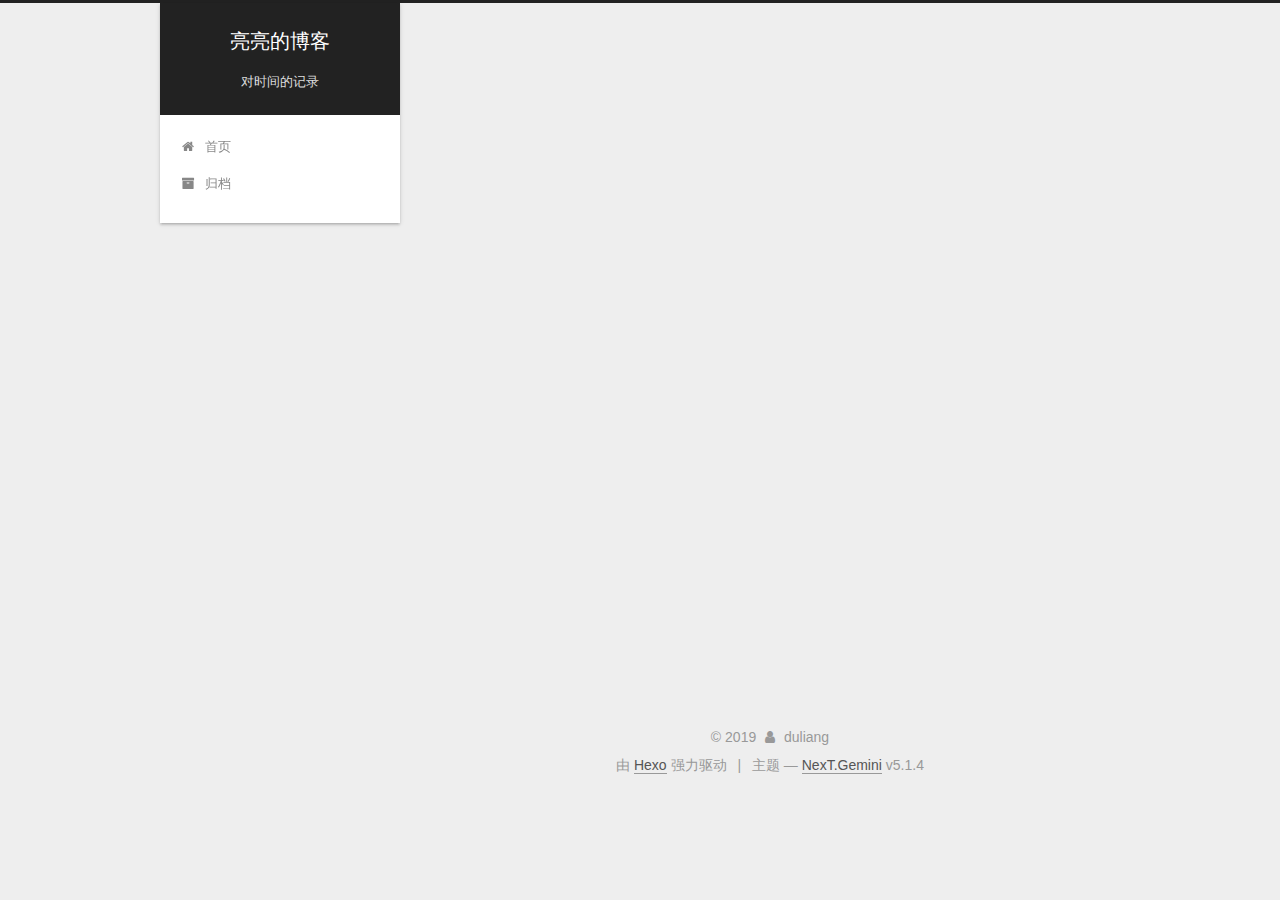
<file: archives/index.html>
<!DOCTYPE html>



  


<html class="theme-next gemini use-motion" lang="zh-Hans">
<head>
  <meta charset="UTF-8"/>
<meta http-equiv="X-UA-Compatible" content="IE=edge" />
<meta name="viewport" content="width=device-width, initial-scale=1, maximum-scale=1"/>
<meta name="theme-color" content="#222">









<meta http-equiv="Cache-Control" content="no-transform" />
<meta http-equiv="Cache-Control" content="no-siteapp" />
















  
  
  <link href="/lib/fancybox/source/jquery.fancybox.css?v=2.1.5" rel="stylesheet" type="text/css" />







<link href="/lib/font-awesome/css/font-awesome.min.css?v=4.6.2" rel="stylesheet" type="text/css" />

<link href="/css/main.css?v=5.1.4" rel="stylesheet" type="text/css" />


  <link rel="apple-touch-icon" sizes="180x180" href="/images/apple-touch-icon-next.png?v=5.1.4">


  <link rel="icon" type="image/png" sizes="32x32" href="/images/favicon-32x32-next.png?v=5.1.4">


  <link rel="icon" type="image/png" sizes="16x16" href="/images/favicon-16x16-next.png?v=5.1.4">


  <link rel="mask-icon" href="/images/logo.svg?v=5.1.4" color="#222">





  <meta name="keywords" content="Hexo, NexT" />










<meta name="keywords" content="Free">
<meta property="og:type" content="website">
<meta property="og:title" content="亮亮的博客">
<meta property="og:url" content="https:&#x2F;&#x2F;duliang.xyz&#x2F;archives&#x2F;index.html">
<meta property="og:site_name" content="亮亮的博客">
<meta property="og:locale" content="zh-Hans">
<meta name="twitter:card" content="summary">



<script type="text/javascript" id="hexo.configurations">
  var NexT = window.NexT || {};
  var CONFIG = {
    root: '/',
    scheme: 'Gemini',
    version: '5.1.4',
    sidebar: {"position":"left","display":"post","offset":12,"b2t":false,"scrollpercent":false,"onmobile":false},
    fancybox: true,
    tabs: true,
    motion: {"enable":true,"async":false,"transition":{"post_block":"fadeIn","post_header":"slideDownIn","post_body":"slideDownIn","coll_header":"slideLeftIn","sidebar":"slideUpIn"}},
    duoshuo: {
      userId: '0',
      author: '博主'
    },
    algolia: {
      applicationID: '',
      apiKey: '',
      indexName: '',
      hits: {"per_page":10},
      labels: {"input_placeholder":"Search for Posts","hits_empty":"We didn't find any results for the search: ${query}","hits_stats":"${hits} results found in ${time} ms"}
    }
  };
</script>



  <link rel="canonical" href="https://duliang.xyz/archives/"/>





  <title>归档 | 亮亮的博客</title>
  





  <script type="text/javascript">
    var _hmt = _hmt || [];
    (function() {
      var hm = document.createElement("script");
      hm.src = "https://hm.baidu.com/hm.js?f22d90db4636f278dac06dfd39857d44";
      var s = document.getElementsByTagName("script")[0];
      s.parentNode.insertBefore(hm, s);
    })();
  </script>




</head>

<body itemscope itemtype="http://schema.org/WebPage" lang="zh-Hans">

  
  
    
  

  <div class="container sidebar-position-left page-archive">
    <div class="headband"></div>

    <header id="header" class="header" itemscope itemtype="http://schema.org/WPHeader">
      <div class="header-inner"><div class="site-brand-wrapper">
  <div class="site-meta ">
    

    <div class="custom-logo-site-title">
      <a href="/"  class="brand" rel="start">
        <span class="logo-line-before"><i></i></span>
        <span class="site-title">亮亮的博客</span>
        <span class="logo-line-after"><i></i></span>
      </a>
    </div>
      
        <p class="site-subtitle">对时间的记录</p>
      
  </div>

  <div class="site-nav-toggle">
    <button>
      <span class="btn-bar"></span>
      <span class="btn-bar"></span>
      <span class="btn-bar"></span>
    </button>
  </div>
</div>

<nav class="site-nav">
  

  
    <ul id="menu" class="menu">
      
        
        <li class="menu-item menu-item-home">
          <a href="/%20" rel="section">
            
              <i class="menu-item-icon fa fa-fw fa-home"></i> <br />
            
            首页
          </a>
        </li>
      
        
        <li class="menu-item menu-item-archives">
          <a href="/archives/%20" rel="section">
            
              <i class="menu-item-icon fa fa-fw fa-archive"></i> <br />
            
            归档
          </a>
        </li>
      

      
    </ul>
  

  
</nav>



 </div>
    </header>

    <main id="main" class="main">
      <div class="main-inner">
        <div class="content-wrap">
          <div id="content" class="content">
            

  
  
  
  <div class="post-block archive">
    <div id="posts" class="posts-collapse">
      <span class="archive-move-on"></span>

      <span class="archive-page-counter">
        
        
        
          
        
        嗯..! 目前共计 3 篇日志。 继续努力。
      </span>

      

        
        
        

        
          
          <div class="collection-title">
            <h1 class="archive-year" id="archive-year-2019">2019</h1>
          </div>
        
        

        

  <article class="post post-type-normal" itemscope itemtype="http://schema.org/Article">
    <header class="post-header">

      <h2 class="post-title">
        
            <a class="post-title-link" href="/2019/11/11/MySQL%E5%BF%98%E8%AE%B0ROOT%E5%AF%86%E7%A0%81%E6%80%8E%E4%B9%88%E5%8A%9E/" itemprop="url">
              
                <span itemprop="name">MySQL使用系列</span>
              
            </a>
        
      </h2>

      <div class="post-meta">
        <time class="post-time" itemprop="dateCreated"
              datetime="2019-11-11T00:17:52+08:00"
              content="2019-11-11" >
          11-11
        </time>
      </div>

    </header>
  </article>



      

        
        
        

        
        

        

  <article class="post post-type-normal" itemscope itemtype="http://schema.org/Article">
    <header class="post-header">

      <h2 class="post-title">
        
            <a class="post-title-link" href="/2019/11/10/Windows-PowerShell-%E5%9C%A8%E6%AD%A4%E7%B3%BB%E7%BB%9F%E4%B8%8A%E7%A6%81%E6%AD%A2%E8%BF%90%E8%A1%8C%E8%84%9A%E6%9C%AC/" itemprop="url">
              
                <span itemprop="name">Windows PowerShell 在此系统上禁止运行脚本</span>
              
            </a>
        
      </h2>

      <div class="post-meta">
        <time class="post-time" itemprop="dateCreated"
              datetime="2019-11-10T17:21:06+08:00"
              content="2019-11-10" >
          11-10
        </time>
      </div>

    </header>
  </article>



      

        
        
        

        
        

        

  <article class="post post-type-normal" itemscope itemtype="http://schema.org/Article">
    <header class="post-header">

      <h2 class="post-title">
        
            <a class="post-title-link" href="/2019/11/10/hello-world/" itemprop="url">
              
                <span itemprop="name">hello-world</span>
              
            </a>
        
      </h2>

      <div class="post-meta">
        <time class="post-time" itemprop="dateCreated"
              datetime="2019-11-10T15:29:11+08:00"
              content="2019-11-10" >
          11-10
        </time>
      </div>

    </header>
  </article>



      

    </div>
  </div>
  
  
  

  



          </div>
          


          

        </div>
        
          
  
  <div class="sidebar-toggle">
    <div class="sidebar-toggle-line-wrap">
      <span class="sidebar-toggle-line sidebar-toggle-line-first"></span>
      <span class="sidebar-toggle-line sidebar-toggle-line-middle"></span>
      <span class="sidebar-toggle-line sidebar-toggle-line-last"></span>
    </div>
  </div>

  <aside id="sidebar" class="sidebar">
    
    <div class="sidebar-inner">

      

      

      <section class="site-overview-wrap sidebar-panel sidebar-panel-active">
        <div class="site-overview">
          <div class="site-author motion-element" itemprop="author" itemscope itemtype="http://schema.org/Person">
            
              <p class="site-author-name" itemprop="name">duliang</p>
              <p class="site-description motion-element" itemprop="description"></p>
          </div>

          <nav class="site-state motion-element">

            
              <div class="site-state-item site-state-posts">
              
                <a href="/archives/%20%7C%7C%20archive">
              
                  <span class="site-state-item-count">3</span>
                  <span class="site-state-item-name">日志</span>
                </a>
              </div>
            

            

            

          </nav>

          

          

          
          

          
          

          

        </div>
      </section>

      

      

    </div>
  </aside>


        
      </div>
    </main>

    <footer id="footer" class="footer">
      <div class="footer-inner">
        <div class="copyright">&copy; <span itemprop="copyrightYear">2019</span>
  <span class="with-love">
    <i class="fa fa-user"></i>
  </span>
  <span class="author" itemprop="copyrightHolder">duliang</span>

  
</div>


  <div class="powered-by">由 <a class="theme-link" target="_blank" href="https://hexo.io">Hexo</a> 强力驱动</div>



  <span class="post-meta-divider">|</span>



  <div class="theme-info">主题 &mdash; <a class="theme-link" target="_blank" href="https://github.com/iissnan/hexo-theme-next">NexT.Gemini</a> v5.1.4</div>




        







        
      </div>
    </footer>

    
      <div class="back-to-top">
        <i class="fa fa-arrow-up"></i>
        
      </div>
    

    

  </div>

  

<script type="text/javascript">
  if (Object.prototype.toString.call(window.Promise) !== '[object Function]') {
    window.Promise = null;
  }
</script>









  












  
  
    <script type="text/javascript" src="/lib/jquery/index.js?v=2.1.3"></script>
  

  
  
    <script type="text/javascript" src="/lib/fastclick/lib/fastclick.min.js?v=1.0.6"></script>
  

  
  
    <script type="text/javascript" src="/lib/jquery_lazyload/jquery.lazyload.js?v=1.9.7"></script>
  

  
  
    <script type="text/javascript" src="/lib/velocity/velocity.min.js?v=1.2.1"></script>
  

  
  
    <script type="text/javascript" src="/lib/velocity/velocity.ui.min.js?v=1.2.1"></script>
  

  
  
    <script type="text/javascript" src="/lib/fancybox/source/jquery.fancybox.pack.js?v=2.1.5"></script>
  


  


  <script type="text/javascript" src="/js/src/utils.js?v=5.1.4"></script>

  <script type="text/javascript" src="/js/src/motion.js?v=5.1.4"></script>



  
  


  <script type="text/javascript" src="/js/src/affix.js?v=5.1.4"></script>

  <script type="text/javascript" src="/js/src/schemes/pisces.js?v=5.1.4"></script>



  

  


  <script type="text/javascript" src="/js/src/bootstrap.js?v=5.1.4"></script>



  


  




	





  





  












  





  

  

  

  
  

  

  

  

</body>
</html>
</file>
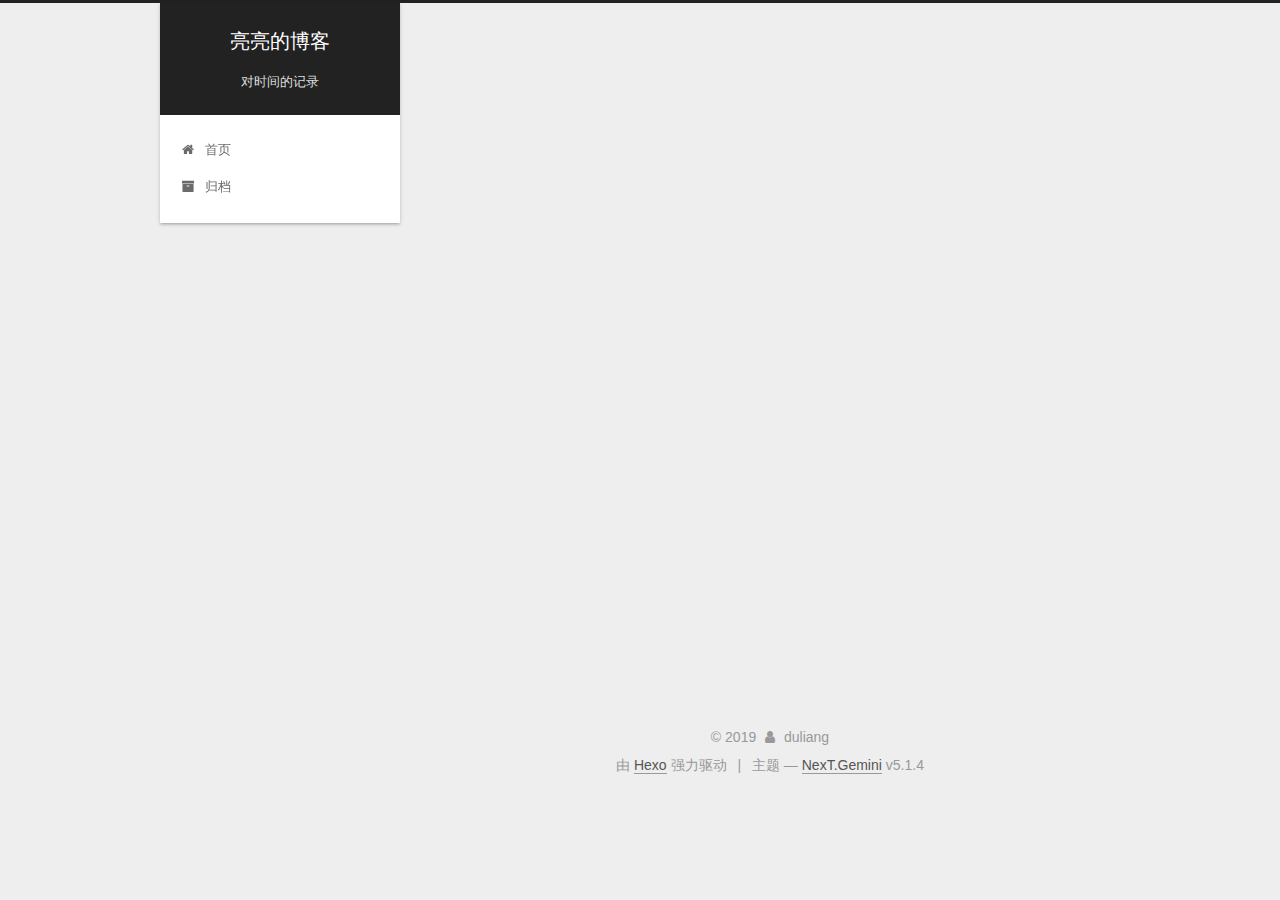
<file: archives/2019/index.html>
<!DOCTYPE html>



  


<html class="theme-next gemini use-motion" lang="zh-Hans">
<head>
  <meta charset="UTF-8"/>
<meta http-equiv="X-UA-Compatible" content="IE=edge" />
<meta name="viewport" content="width=device-width, initial-scale=1, maximum-scale=1"/>
<meta name="theme-color" content="#222">









<meta http-equiv="Cache-Control" content="no-transform" />
<meta http-equiv="Cache-Control" content="no-siteapp" />
















  
  
  <link href="/lib/fancybox/source/jquery.fancybox.css?v=2.1.5" rel="stylesheet" type="text/css" />







<link href="/lib/font-awesome/css/font-awesome.min.css?v=4.6.2" rel="stylesheet" type="text/css" />

<link href="/css/main.css?v=5.1.4" rel="stylesheet" type="text/css" />


  <link rel="apple-touch-icon" sizes="180x180" href="/images/apple-touch-icon-next.png?v=5.1.4">


  <link rel="icon" type="image/png" sizes="32x32" href="/images/favicon-32x32-next.png?v=5.1.4">


  <link rel="icon" type="image/png" sizes="16x16" href="/images/favicon-16x16-next.png?v=5.1.4">


  <link rel="mask-icon" href="/images/logo.svg?v=5.1.4" color="#222">





  <meta name="keywords" content="Hexo, NexT" />










<meta name="keywords" content="Free">
<meta property="og:type" content="website">
<meta property="og:title" content="亮亮的博客">
<meta property="og:url" content="https:&#x2F;&#x2F;duliang.xyz&#x2F;archives&#x2F;2019&#x2F;index.html">
<meta property="og:site_name" content="亮亮的博客">
<meta property="og:locale" content="zh-Hans">
<meta name="twitter:card" content="summary">



<script type="text/javascript" id="hexo.configurations">
  var NexT = window.NexT || {};
  var CONFIG = {
    root: '/',
    scheme: 'Gemini',
    version: '5.1.4',
    sidebar: {"position":"left","display":"post","offset":12,"b2t":false,"scrollpercent":false,"onmobile":false},
    fancybox: true,
    tabs: true,
    motion: {"enable":true,"async":false,"transition":{"post_block":"fadeIn","post_header":"slideDownIn","post_body":"slideDownIn","coll_header":"slideLeftIn","sidebar":"slideUpIn"}},
    duoshuo: {
      userId: '0',
      author: '博主'
    },
    algolia: {
      applicationID: '',
      apiKey: '',
      indexName: '',
      hits: {"per_page":10},
      labels: {"input_placeholder":"Search for Posts","hits_empty":"We didn't find any results for the search: ${query}","hits_stats":"${hits} results found in ${time} ms"}
    }
  };
</script>



  <link rel="canonical" href="https://duliang.xyz/archives/2019/"/>





  <title>归档 | 亮亮的博客</title>
  





  <script type="text/javascript">
    var _hmt = _hmt || [];
    (function() {
      var hm = document.createElement("script");
      hm.src = "https://hm.baidu.com/hm.js?f22d90db4636f278dac06dfd39857d44";
      var s = document.getElementsByTagName("script")[0];
      s.parentNode.insertBefore(hm, s);
    })();
  </script>




</head>

<body itemscope itemtype="http://schema.org/WebPage" lang="zh-Hans">

  
  
    
  

  <div class="container sidebar-position-left page-archive">
    <div class="headband"></div>

    <header id="header" class="header" itemscope itemtype="http://schema.org/WPHeader">
      <div class="header-inner"><div class="site-brand-wrapper">
  <div class="site-meta ">
    

    <div class="custom-logo-site-title">
      <a href="/"  class="brand" rel="start">
        <span class="logo-line-before"><i></i></span>
        <span class="site-title">亮亮的博客</span>
        <span class="logo-line-after"><i></i></span>
      </a>
    </div>
      
        <p class="site-subtitle">对时间的记录</p>
      
  </div>

  <div class="site-nav-toggle">
    <button>
      <span class="btn-bar"></span>
      <span class="btn-bar"></span>
      <span class="btn-bar"></span>
    </button>
  </div>
</div>

<nav class="site-nav">
  

  
    <ul id="menu" class="menu">
      
        
        <li class="menu-item menu-item-home">
          <a href="/%20" rel="section">
            
              <i class="menu-item-icon fa fa-fw fa-home"></i> <br />
            
            首页
          </a>
        </li>
      
        
        <li class="menu-item menu-item-archives">
          <a href="/archives/%20" rel="section">
            
              <i class="menu-item-icon fa fa-fw fa-archive"></i> <br />
            
            归档
          </a>
        </li>
      

      
    </ul>
  

  
</nav>



 </div>
    </header>

    <main id="main" class="main">
      <div class="main-inner">
        <div class="content-wrap">
          <div id="content" class="content">
            

  
  
  
  <div class="post-block archive">
    <div id="posts" class="posts-collapse">
      <span class="archive-move-on"></span>

      <span class="archive-page-counter">
        
        
        
          
        
        嗯..! 目前共计 3 篇日志。 继续努力。
      </span>

      

        
        
        

        
          
          <div class="collection-title">
            <h1 class="archive-year" id="archive-year-2019">2019</h1>
          </div>
        
        

        

  <article class="post post-type-normal" itemscope itemtype="http://schema.org/Article">
    <header class="post-header">

      <h2 class="post-title">
        
            <a class="post-title-link" href="/2019/11/11/MySQL%E5%BF%98%E8%AE%B0ROOT%E5%AF%86%E7%A0%81%E6%80%8E%E4%B9%88%E5%8A%9E/" itemprop="url">
              
                <span itemprop="name">MySQL使用系列</span>
              
            </a>
        
      </h2>

      <div class="post-meta">
        <time class="post-time" itemprop="dateCreated"
              datetime="2019-11-11T00:17:52+08:00"
              content="2019-11-11" >
          11-11
        </time>
      </div>

    </header>
  </article>



      

        
        
        

        
        

        

  <article class="post post-type-normal" itemscope itemtype="http://schema.org/Article">
    <header class="post-header">

      <h2 class="post-title">
        
            <a class="post-title-link" href="/2019/11/10/Windows-PowerShell-%E5%9C%A8%E6%AD%A4%E7%B3%BB%E7%BB%9F%E4%B8%8A%E7%A6%81%E6%AD%A2%E8%BF%90%E8%A1%8C%E8%84%9A%E6%9C%AC/" itemprop="url">
              
                <span itemprop="name">Windows PowerShell 在此系统上禁止运行脚本</span>
              
            </a>
        
      </h2>

      <div class="post-meta">
        <time class="post-time" itemprop="dateCreated"
              datetime="2019-11-10T17:21:06+08:00"
              content="2019-11-10" >
          11-10
        </time>
      </div>

    </header>
  </article>



      

        
        
        

        
        

        

  <article class="post post-type-normal" itemscope itemtype="http://schema.org/Article">
    <header class="post-header">

      <h2 class="post-title">
        
            <a class="post-title-link" href="/2019/11/10/hello-world/" itemprop="url">
              
                <span itemprop="name">hello-world</span>
              
            </a>
        
      </h2>

      <div class="post-meta">
        <time class="post-time" itemprop="dateCreated"
              datetime="2019-11-10T15:29:11+08:00"
              content="2019-11-10" >
          11-10
        </time>
      </div>

    </header>
  </article>



      

    </div>
  </div>
  
  
  

  



          </div>
          


          

        </div>
        
          
  
  <div class="sidebar-toggle">
    <div class="sidebar-toggle-line-wrap">
      <span class="sidebar-toggle-line sidebar-toggle-line-first"></span>
      <span class="sidebar-toggle-line sidebar-toggle-line-middle"></span>
      <span class="sidebar-toggle-line sidebar-toggle-line-last"></span>
    </div>
  </div>

  <aside id="sidebar" class="sidebar">
    
    <div class="sidebar-inner">

      

      

      <section class="site-overview-wrap sidebar-panel sidebar-panel-active">
        <div class="site-overview">
          <div class="site-author motion-element" itemprop="author" itemscope itemtype="http://schema.org/Person">
            
              <p class="site-author-name" itemprop="name">duliang</p>
              <p class="site-description motion-element" itemprop="description"></p>
          </div>

          <nav class="site-state motion-element">

            
              <div class="site-state-item site-state-posts">
              
                <a href="/archives/%20%7C%7C%20archive">
              
                  <span class="site-state-item-count">3</span>
                  <span class="site-state-item-name">日志</span>
                </a>
              </div>
            

            

            

          </nav>

          

          

          
          

          
          

          

        </div>
      </section>

      

      

    </div>
  </aside>


        
      </div>
    </main>

    <footer id="footer" class="footer">
      <div class="footer-inner">
        <div class="copyright">&copy; <span itemprop="copyrightYear">2019</span>
  <span class="with-love">
    <i class="fa fa-user"></i>
  </span>
  <span class="author" itemprop="copyrightHolder">duliang</span>

  
</div>


  <div class="powered-by">由 <a class="theme-link" target="_blank" href="https://hexo.io">Hexo</a> 强力驱动</div>



  <span class="post-meta-divider">|</span>



  <div class="theme-info">主题 &mdash; <a class="theme-link" target="_blank" href="https://github.com/iissnan/hexo-theme-next">NexT.Gemini</a> v5.1.4</div>




        







        
      </div>
    </footer>

    
      <div class="back-to-top">
        <i class="fa fa-arrow-up"></i>
        
      </div>
    

    

  </div>

  

<script type="text/javascript">
  if (Object.prototype.toString.call(window.Promise) !== '[object Function]') {
    window.Promise = null;
  }
</script>









  












  
  
    <script type="text/javascript" src="/lib/jquery/index.js?v=2.1.3"></script>
  

  
  
    <script type="text/javascript" src="/lib/fastclick/lib/fastclick.min.js?v=1.0.6"></script>
  

  
  
    <script type="text/javascript" src="/lib/jquery_lazyload/jquery.lazyload.js?v=1.9.7"></script>
  

  
  
    <script type="text/javascript" src="/lib/velocity/velocity.min.js?v=1.2.1"></script>
  

  
  
    <script type="text/javascript" src="/lib/velocity/velocity.ui.min.js?v=1.2.1"></script>
  

  
  
    <script type="text/javascript" src="/lib/fancybox/source/jquery.fancybox.pack.js?v=2.1.5"></script>
  


  


  <script type="text/javascript" src="/js/src/utils.js?v=5.1.4"></script>

  <script type="text/javascript" src="/js/src/motion.js?v=5.1.4"></script>



  
  


  <script type="text/javascript" src="/js/src/affix.js?v=5.1.4"></script>

  <script type="text/javascript" src="/js/src/schemes/pisces.js?v=5.1.4"></script>



  

  


  <script type="text/javascript" src="/js/src/bootstrap.js?v=5.1.4"></script>



  


  




	





  





  












  





  

  

  

  
  

  

  

  

</body>
</html>
</file>
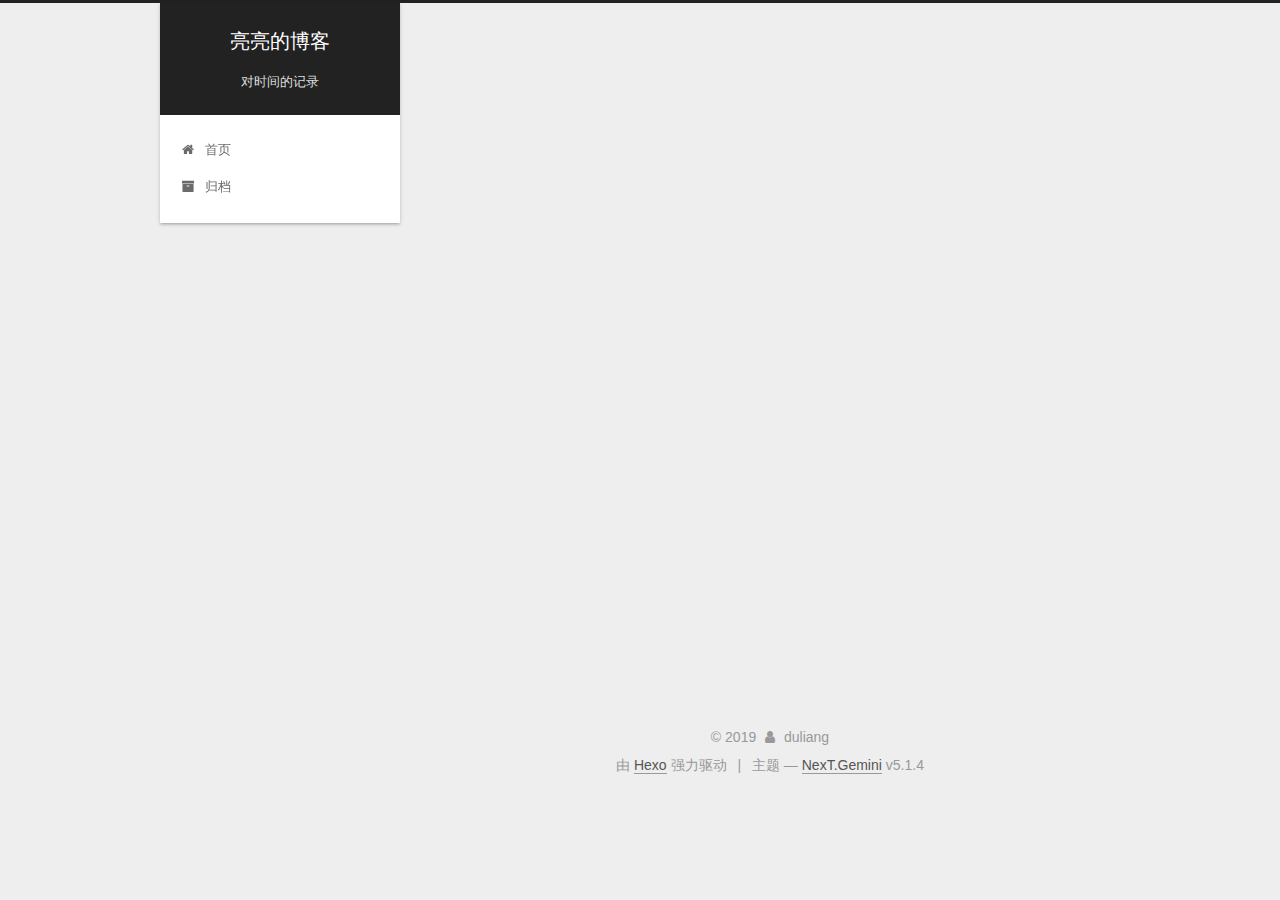
<file: archives/2019/11/index.html>
<!DOCTYPE html>



  


<html class="theme-next gemini use-motion" lang="zh-Hans">
<head>
  <meta charset="UTF-8"/>
<meta http-equiv="X-UA-Compatible" content="IE=edge" />
<meta name="viewport" content="width=device-width, initial-scale=1, maximum-scale=1"/>
<meta name="theme-color" content="#222">









<meta http-equiv="Cache-Control" content="no-transform" />
<meta http-equiv="Cache-Control" content="no-siteapp" />
















  
  
  <link href="/lib/fancybox/source/jquery.fancybox.css?v=2.1.5" rel="stylesheet" type="text/css" />







<link href="/lib/font-awesome/css/font-awesome.min.css?v=4.6.2" rel="stylesheet" type="text/css" />

<link href="/css/main.css?v=5.1.4" rel="stylesheet" type="text/css" />


  <link rel="apple-touch-icon" sizes="180x180" href="/images/apple-touch-icon-next.png?v=5.1.4">


  <link rel="icon" type="image/png" sizes="32x32" href="/images/favicon-32x32-next.png?v=5.1.4">


  <link rel="icon" type="image/png" sizes="16x16" href="/images/favicon-16x16-next.png?v=5.1.4">


  <link rel="mask-icon" href="/images/logo.svg?v=5.1.4" color="#222">





  <meta name="keywords" content="Hexo, NexT" />










<meta name="keywords" content="Free">
<meta property="og:type" content="website">
<meta property="og:title" content="亮亮的博客">
<meta property="og:url" content="https:&#x2F;&#x2F;duliang.xyz&#x2F;archives&#x2F;2019&#x2F;11&#x2F;index.html">
<meta property="og:site_name" content="亮亮的博客">
<meta property="og:locale" content="zh-Hans">
<meta name="twitter:card" content="summary">



<script type="text/javascript" id="hexo.configurations">
  var NexT = window.NexT || {};
  var CONFIG = {
    root: '/',
    scheme: 'Gemini',
    version: '5.1.4',
    sidebar: {"position":"left","display":"post","offset":12,"b2t":false,"scrollpercent":false,"onmobile":false},
    fancybox: true,
    tabs: true,
    motion: {"enable":true,"async":false,"transition":{"post_block":"fadeIn","post_header":"slideDownIn","post_body":"slideDownIn","coll_header":"slideLeftIn","sidebar":"slideUpIn"}},
    duoshuo: {
      userId: '0',
      author: '博主'
    },
    algolia: {
      applicationID: '',
      apiKey: '',
      indexName: '',
      hits: {"per_page":10},
      labels: {"input_placeholder":"Search for Posts","hits_empty":"We didn't find any results for the search: ${query}","hits_stats":"${hits} results found in ${time} ms"}
    }
  };
</script>



  <link rel="canonical" href="https://duliang.xyz/archives/2019/11/"/>





  <title>归档 | 亮亮的博客</title>
  





  <script type="text/javascript">
    var _hmt = _hmt || [];
    (function() {
      var hm = document.createElement("script");
      hm.src = "https://hm.baidu.com/hm.js?f22d90db4636f278dac06dfd39857d44";
      var s = document.getElementsByTagName("script")[0];
      s.parentNode.insertBefore(hm, s);
    })();
  </script>




</head>

<body itemscope itemtype="http://schema.org/WebPage" lang="zh-Hans">

  
  
    
  

  <div class="container sidebar-position-left page-archive">
    <div class="headband"></div>

    <header id="header" class="header" itemscope itemtype="http://schema.org/WPHeader">
      <div class="header-inner"><div class="site-brand-wrapper">
  <div class="site-meta ">
    

    <div class="custom-logo-site-title">
      <a href="/"  class="brand" rel="start">
        <span class="logo-line-before"><i></i></span>
        <span class="site-title">亮亮的博客</span>
        <span class="logo-line-after"><i></i></span>
      </a>
    </div>
      
        <p class="site-subtitle">对时间的记录</p>
      
  </div>

  <div class="site-nav-toggle">
    <button>
      <span class="btn-bar"></span>
      <span class="btn-bar"></span>
      <span class="btn-bar"></span>
    </button>
  </div>
</div>

<nav class="site-nav">
  

  
    <ul id="menu" class="menu">
      
        
        <li class="menu-item menu-item-home">
          <a href="/%20" rel="section">
            
              <i class="menu-item-icon fa fa-fw fa-home"></i> <br />
            
            首页
          </a>
        </li>
      
        
        <li class="menu-item menu-item-archives">
          <a href="/archives/%20" rel="section">
            
              <i class="menu-item-icon fa fa-fw fa-archive"></i> <br />
            
            归档
          </a>
        </li>
      

      
    </ul>
  

  
</nav>



 </div>
    </header>

    <main id="main" class="main">
      <div class="main-inner">
        <div class="content-wrap">
          <div id="content" class="content">
            

  
  
  
  <div class="post-block archive">
    <div id="posts" class="posts-collapse">
      <span class="archive-move-on"></span>

      <span class="archive-page-counter">
        
        
        
          
        
        嗯..! 目前共计 3 篇日志。 继续努力。
      </span>

      

        
        
        

        
          
          <div class="collection-title">
            <h1 class="archive-year" id="archive-year-2019">2019</h1>
          </div>
        
        

        

  <article class="post post-type-normal" itemscope itemtype="http://schema.org/Article">
    <header class="post-header">

      <h2 class="post-title">
        
            <a class="post-title-link" href="/2019/11/11/MySQL%E5%BF%98%E8%AE%B0ROOT%E5%AF%86%E7%A0%81%E6%80%8E%E4%B9%88%E5%8A%9E/" itemprop="url">
              
                <span itemprop="name">MySQL使用系列</span>
              
            </a>
        
      </h2>

      <div class="post-meta">
        <time class="post-time" itemprop="dateCreated"
              datetime="2019-11-11T00:17:52+08:00"
              content="2019-11-11" >
          11-11
        </time>
      </div>

    </header>
  </article>



      

        
        
        

        
        

        

  <article class="post post-type-normal" itemscope itemtype="http://schema.org/Article">
    <header class="post-header">

      <h2 class="post-title">
        
            <a class="post-title-link" href="/2019/11/10/Windows-PowerShell-%E5%9C%A8%E6%AD%A4%E7%B3%BB%E7%BB%9F%E4%B8%8A%E7%A6%81%E6%AD%A2%E8%BF%90%E8%A1%8C%E8%84%9A%E6%9C%AC/" itemprop="url">
              
                <span itemprop="name">Windows PowerShell 在此系统上禁止运行脚本</span>
              
            </a>
        
      </h2>

      <div class="post-meta">
        <time class="post-time" itemprop="dateCreated"
              datetime="2019-11-10T17:21:06+08:00"
              content="2019-11-10" >
          11-10
        </time>
      </div>

    </header>
  </article>



      

        
        
        

        
        

        

  <article class="post post-type-normal" itemscope itemtype="http://schema.org/Article">
    <header class="post-header">

      <h2 class="post-title">
        
            <a class="post-title-link" href="/2019/11/10/hello-world/" itemprop="url">
              
                <span itemprop="name">hello-world</span>
              
            </a>
        
      </h2>

      <div class="post-meta">
        <time class="post-time" itemprop="dateCreated"
              datetime="2019-11-10T15:29:11+08:00"
              content="2019-11-10" >
          11-10
        </time>
      </div>

    </header>
  </article>



      

    </div>
  </div>
  
  
  

  



          </div>
          


          

        </div>
        
          
  
  <div class="sidebar-toggle">
    <div class="sidebar-toggle-line-wrap">
      <span class="sidebar-toggle-line sidebar-toggle-line-first"></span>
      <span class="sidebar-toggle-line sidebar-toggle-line-middle"></span>
      <span class="sidebar-toggle-line sidebar-toggle-line-last"></span>
    </div>
  </div>

  <aside id="sidebar" class="sidebar">
    
    <div class="sidebar-inner">

      

      

      <section class="site-overview-wrap sidebar-panel sidebar-panel-active">
        <div class="site-overview">
          <div class="site-author motion-element" itemprop="author" itemscope itemtype="http://schema.org/Person">
            
              <p class="site-author-name" itemprop="name">duliang</p>
              <p class="site-description motion-element" itemprop="description"></p>
          </div>

          <nav class="site-state motion-element">

            
              <div class="site-state-item site-state-posts">
              
                <a href="/archives/%20%7C%7C%20archive">
              
                  <span class="site-state-item-count">3</span>
                  <span class="site-state-item-name">日志</span>
                </a>
              </div>
            

            

            

          </nav>

          

          

          
          

          
          

          

        </div>
      </section>

      

      

    </div>
  </aside>


        
      </div>
    </main>

    <footer id="footer" class="footer">
      <div class="footer-inner">
        <div class="copyright">&copy; <span itemprop="copyrightYear">2019</span>
  <span class="with-love">
    <i class="fa fa-user"></i>
  </span>
  <span class="author" itemprop="copyrightHolder">duliang</span>

  
</div>


  <div class="powered-by">由 <a class="theme-link" target="_blank" href="https://hexo.io">Hexo</a> 强力驱动</div>



  <span class="post-meta-divider">|</span>



  <div class="theme-info">主题 &mdash; <a class="theme-link" target="_blank" href="https://github.com/iissnan/hexo-theme-next">NexT.Gemini</a> v5.1.4</div>




        







        
      </div>
    </footer>

    
      <div class="back-to-top">
        <i class="fa fa-arrow-up"></i>
        
      </div>
    

    

  </div>

  

<script type="text/javascript">
  if (Object.prototype.toString.call(window.Promise) !== '[object Function]') {
    window.Promise = null;
  }
</script>









  












  
  
    <script type="text/javascript" src="/lib/jquery/index.js?v=2.1.3"></script>
  

  
  
    <script type="text/javascript" src="/lib/fastclick/lib/fastclick.min.js?v=1.0.6"></script>
  

  
  
    <script type="text/javascript" src="/lib/jquery_lazyload/jquery.lazyload.js?v=1.9.7"></script>
  

  
  
    <script type="text/javascript" src="/lib/velocity/velocity.min.js?v=1.2.1"></script>
  

  
  
    <script type="text/javascript" src="/lib/velocity/velocity.ui.min.js?v=1.2.1"></script>
  

  
  
    <script type="text/javascript" src="/lib/fancybox/source/jquery.fancybox.pack.js?v=2.1.5"></script>
  


  


  <script type="text/javascript" src="/js/src/utils.js?v=5.1.4"></script>

  <script type="text/javascript" src="/js/src/motion.js?v=5.1.4"></script>



  
  


  <script type="text/javascript" src="/js/src/affix.js?v=5.1.4"></script>

  <script type="text/javascript" src="/js/src/schemes/pisces.js?v=5.1.4"></script>



  

  


  <script type="text/javascript" src="/js/src/bootstrap.js?v=5.1.4"></script>



  


  




	





  





  












  





  

  

  

  
  

  

  

  

</body>
</html>
</file>
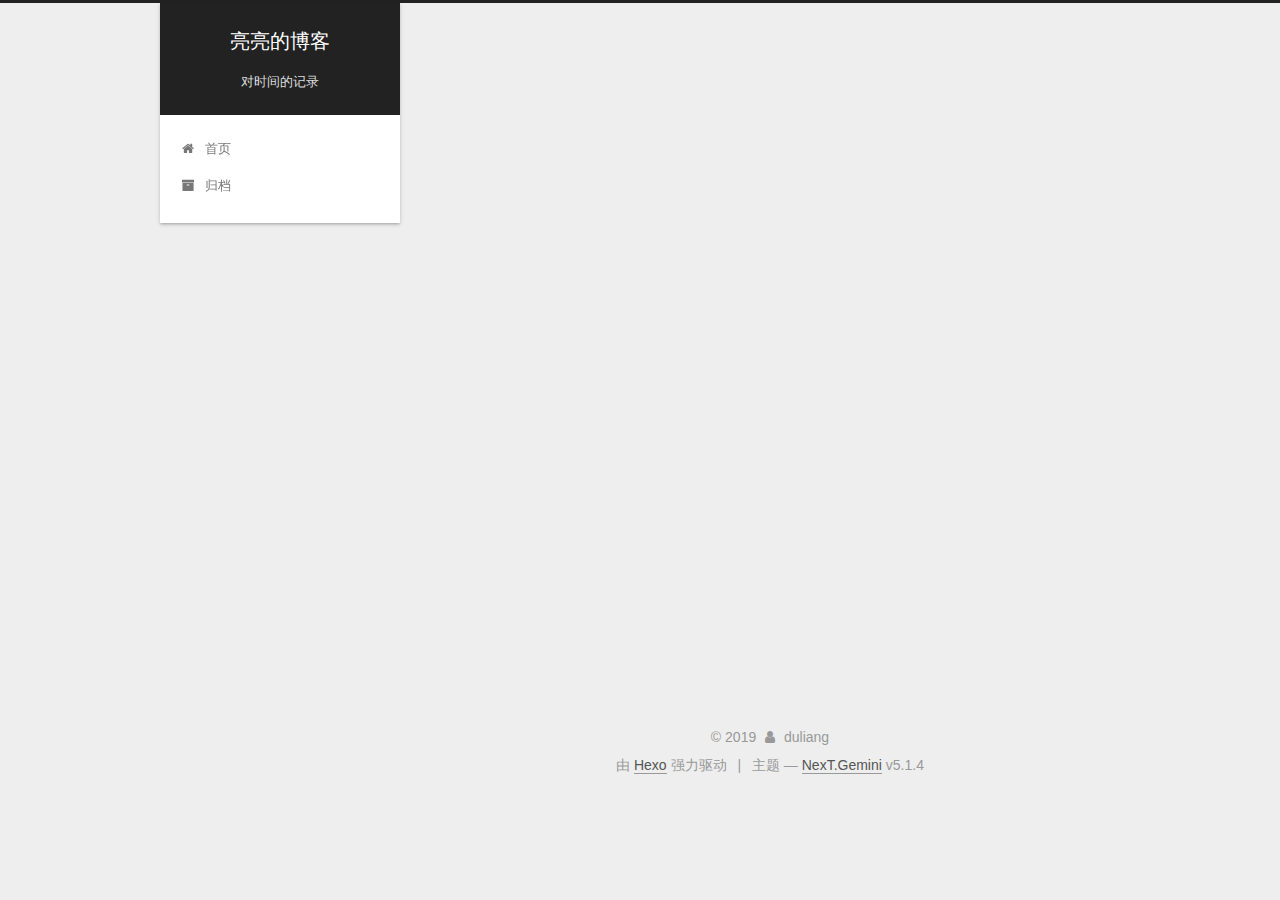
<file: 2019/11/10/hello-world/index.html>
<!DOCTYPE html>



  


<html class="theme-next gemini use-motion" lang="zh-Hans">
<head>
  <meta charset="UTF-8"/>
<meta http-equiv="X-UA-Compatible" content="IE=edge" />
<meta name="viewport" content="width=device-width, initial-scale=1, maximum-scale=1"/>
<meta name="theme-color" content="#222">









<meta http-equiv="Cache-Control" content="no-transform" />
<meta http-equiv="Cache-Control" content="no-siteapp" />
















  
  
  <link href="/lib/fancybox/source/jquery.fancybox.css?v=2.1.5" rel="stylesheet" type="text/css" />







<link href="/lib/font-awesome/css/font-awesome.min.css?v=4.6.2" rel="stylesheet" type="text/css" />

<link href="/css/main.css?v=5.1.4" rel="stylesheet" type="text/css" />


  <link rel="apple-touch-icon" sizes="180x180" href="/images/apple-touch-icon-next.png?v=5.1.4">


  <link rel="icon" type="image/png" sizes="32x32" href="/images/favicon-32x32-next.png?v=5.1.4">


  <link rel="icon" type="image/png" sizes="16x16" href="/images/favicon-16x16-next.png?v=5.1.4">


  <link rel="mask-icon" href="/images/logo.svg?v=5.1.4" color="#222">





  <meta name="keywords" content="Hexo, NexT" />










<meta name="description" content="hello-worldMy Name is Du LiangWelcome to Hexo! This is your very first post. Check documentation for more info. If you get any problems when using Hexo, you can find the answer in troubleshooting or y">
<meta name="keywords" content="Free">
<meta property="og:type" content="article">
<meta property="og:title" content="hello-world">
<meta property="og:url" content="https:&#x2F;&#x2F;duliang.xyz&#x2F;2019&#x2F;11&#x2F;10&#x2F;hello-world&#x2F;index.html">
<meta property="og:site_name" content="亮亮的博客">
<meta property="og:description" content="hello-worldMy Name is Du LiangWelcome to Hexo! This is your very first post. Check documentation for more info. If you get any problems when using Hexo, you can find the answer in troubleshooting or y">
<meta property="og:locale" content="zh-Hans">
<meta property="og:updated_time" content="2019-11-10T09:15:11.413Z">
<meta name="twitter:card" content="summary">



<script type="text/javascript" id="hexo.configurations">
  var NexT = window.NexT || {};
  var CONFIG = {
    root: '/',
    scheme: 'Gemini',
    version: '5.1.4',
    sidebar: {"position":"left","display":"post","offset":12,"b2t":false,"scrollpercent":false,"onmobile":false},
    fancybox: true,
    tabs: true,
    motion: {"enable":true,"async":false,"transition":{"post_block":"fadeIn","post_header":"slideDownIn","post_body":"slideDownIn","coll_header":"slideLeftIn","sidebar":"slideUpIn"}},
    duoshuo: {
      userId: '0',
      author: '博主'
    },
    algolia: {
      applicationID: '',
      apiKey: '',
      indexName: '',
      hits: {"per_page":10},
      labels: {"input_placeholder":"Search for Posts","hits_empty":"We didn't find any results for the search: ${query}","hits_stats":"${hits} results found in ${time} ms"}
    }
  };
</script>



  <link rel="canonical" href="https://duliang.xyz/2019/11/10/hello-world/"/>





  <title>hello-world | 亮亮的博客</title>
  





  <script type="text/javascript">
    var _hmt = _hmt || [];
    (function() {
      var hm = document.createElement("script");
      hm.src = "https://hm.baidu.com/hm.js?f22d90db4636f278dac06dfd39857d44";
      var s = document.getElementsByTagName("script")[0];
      s.parentNode.insertBefore(hm, s);
    })();
  </script>




</head>

<body itemscope itemtype="http://schema.org/WebPage" lang="zh-Hans">

  
  
    
  

  <div class="container sidebar-position-left page-post-detail">
    <div class="headband"></div>

    <header id="header" class="header" itemscope itemtype="http://schema.org/WPHeader">
      <div class="header-inner"><div class="site-brand-wrapper">
  <div class="site-meta ">
    

    <div class="custom-logo-site-title">
      <a href="/"  class="brand" rel="start">
        <span class="logo-line-before"><i></i></span>
        <span class="site-title">亮亮的博客</span>
        <span class="logo-line-after"><i></i></span>
      </a>
    </div>
      
        <p class="site-subtitle">对时间的记录</p>
      
  </div>

  <div class="site-nav-toggle">
    <button>
      <span class="btn-bar"></span>
      <span class="btn-bar"></span>
      <span class="btn-bar"></span>
    </button>
  </div>
</div>

<nav class="site-nav">
  

  
    <ul id="menu" class="menu">
      
        
        <li class="menu-item menu-item-home">
          <a href="/%20" rel="section">
            
              <i class="menu-item-icon fa fa-fw fa-home"></i> <br />
            
            首页
          </a>
        </li>
      
        
        <li class="menu-item menu-item-archives">
          <a href="/archives/%20" rel="section">
            
              <i class="menu-item-icon fa fa-fw fa-archive"></i> <br />
            
            归档
          </a>
        </li>
      

      
    </ul>
  

  
</nav>



 </div>
    </header>

    <main id="main" class="main">
      <div class="main-inner">
        <div class="content-wrap">
          <div id="content" class="content">
            

  <div id="posts" class="posts-expand">
    

  

  
  
  

  <article class="post post-type-normal" itemscope itemtype="http://schema.org/Article">
  
  
  
  <div class="post-block">
    <link itemprop="mainEntityOfPage" href="https://duliang.xyz/2019/11/10/hello-world/">

    <span hidden itemprop="author" itemscope itemtype="http://schema.org/Person">
      <meta itemprop="name" content="duliang">
      <meta itemprop="description" content="">
      <meta itemprop="image" content="/images/avatar.gif">
    </span>

    <span hidden itemprop="publisher" itemscope itemtype="http://schema.org/Organization">
      <meta itemprop="name" content="亮亮的博客">
    </span>

    
      <header class="post-header">

        
        
          <h1 class="post-title" itemprop="name headline">hello-world</h1>
        

        <div class="post-meta">
          <span class="post-time">
            
              <span class="post-meta-item-icon">
                <i class="fa fa-calendar-o"></i>
              </span>
              
                <span class="post-meta-item-text">发表于</span>
              
              <time title="创建于" itemprop="dateCreated datePublished" datetime="2019-11-10T15:29:11+08:00">
                2019-11-10
              </time>
            

            

            
          </span>

          

          
            
          

          
          

          

          

          

        </div>
      </header>
    

    
    
    
    <div class="post-body" itemprop="articleBody">

      
      

      
        <h1 id="hello-world"><a href="#hello-world" class="headerlink" title="hello-world"></a>hello-world</h1><h2 id="My-Name-is-Du-Liang"><a href="#My-Name-is-Du-Liang" class="headerlink" title="My Name is Du Liang"></a>My Name is Du Liang</h2><p>Welcome to <a href="https://hexo.io/" target="_blank" rel="noopener">Hexo</a>! This is your very first post. Check <a href="https://hexo.io/docs/" target="_blank" rel="noopener">documentation</a> for more info. If you get any problems when using Hexo, you can find the answer in <a href="https://hexo.io/docs/troubleshooting.html" target="_blank" rel="noopener">troubleshooting</a> or you can ask me on <a href="https://github.com/hexojs/hexo/issues" target="_blank" rel="noopener">GitHub</a>.</p>

      
    </div>
    
    
    

    

    

    

    <footer class="post-footer">
      

      
      
      

      
        <div class="post-nav">
          <div class="post-nav-next post-nav-item">
            
          </div>

          <span class="post-nav-divider"></span>

          <div class="post-nav-prev post-nav-item">
            
              <a href="/2019/11/10/Windows-PowerShell-%E5%9C%A8%E6%AD%A4%E7%B3%BB%E7%BB%9F%E4%B8%8A%E7%A6%81%E6%AD%A2%E8%BF%90%E8%A1%8C%E8%84%9A%E6%9C%AC/" rel="prev" title="Windows PowerShell 在此系统上禁止运行脚本">
                Windows PowerShell 在此系统上禁止运行脚本 <i class="fa fa-chevron-right"></i>
              </a>
            
          </div>
        </div>
      

      
      
    </footer>
  </div>
  
  
  
  </article>



    <div class="post-spread">
      
    </div>
  </div>


          </div>
          


          

  



        </div>
        
          
  
  <div class="sidebar-toggle">
    <div class="sidebar-toggle-line-wrap">
      <span class="sidebar-toggle-line sidebar-toggle-line-first"></span>
      <span class="sidebar-toggle-line sidebar-toggle-line-middle"></span>
      <span class="sidebar-toggle-line sidebar-toggle-line-last"></span>
    </div>
  </div>

  <aside id="sidebar" class="sidebar">
    
    <div class="sidebar-inner">

      

      
        <ul class="sidebar-nav motion-element">
          <li class="sidebar-nav-toc sidebar-nav-active" data-target="post-toc-wrap">
            文章目录
          </li>
          <li class="sidebar-nav-overview" data-target="site-overview-wrap">
            站点概览
          </li>
        </ul>
      

      <section class="site-overview-wrap sidebar-panel">
        <div class="site-overview">
          <div class="site-author motion-element" itemprop="author" itemscope itemtype="http://schema.org/Person">
            
              <p class="site-author-name" itemprop="name">duliang</p>
              <p class="site-description motion-element" itemprop="description"></p>
          </div>

          <nav class="site-state motion-element">

            
              <div class="site-state-item site-state-posts">
              
                <a href="/archives/%20%7C%7C%20archive">
              
                  <span class="site-state-item-count">3</span>
                  <span class="site-state-item-name">日志</span>
                </a>
              </div>
            

            

            

          </nav>

          

          

          
          

          
          

          

        </div>
      </section>

      
      <!--noindex-->
        <section class="post-toc-wrap motion-element sidebar-panel sidebar-panel-active">
          <div class="post-toc">

            
              
            

            
              <div class="post-toc-content"><ol class="nav"><li class="nav-item nav-level-1"><a class="nav-link" href="#hello-world"><span class="nav-number">1.</span> <span class="nav-text">hello-world</span></a><ol class="nav-child"><li class="nav-item nav-level-2"><a class="nav-link" href="#My-Name-is-Du-Liang"><span class="nav-number">1.1.</span> <span class="nav-text">My Name is Du Liang</span></a></li></ol></li></ol></div>
            

          </div>
        </section>
      <!--/noindex-->
      

      

    </div>
  </aside>


        
      </div>
    </main>

    <footer id="footer" class="footer">
      <div class="footer-inner">
        <div class="copyright">&copy; <span itemprop="copyrightYear">2019</span>
  <span class="with-love">
    <i class="fa fa-user"></i>
  </span>
  <span class="author" itemprop="copyrightHolder">duliang</span>

  
</div>


  <div class="powered-by">由 <a class="theme-link" target="_blank" href="https://hexo.io">Hexo</a> 强力驱动</div>



  <span class="post-meta-divider">|</span>



  <div class="theme-info">主题 &mdash; <a class="theme-link" target="_blank" href="https://github.com/iissnan/hexo-theme-next">NexT.Gemini</a> v5.1.4</div>




        







        
      </div>
    </footer>

    
      <div class="back-to-top">
        <i class="fa fa-arrow-up"></i>
        
      </div>
    

    

  </div>

  

<script type="text/javascript">
  if (Object.prototype.toString.call(window.Promise) !== '[object Function]') {
    window.Promise = null;
  }
</script>









  












  
  
    <script type="text/javascript" src="/lib/jquery/index.js?v=2.1.3"></script>
  

  
  
    <script type="text/javascript" src="/lib/fastclick/lib/fastclick.min.js?v=1.0.6"></script>
  

  
  
    <script type="text/javascript" src="/lib/jquery_lazyload/jquery.lazyload.js?v=1.9.7"></script>
  

  
  
    <script type="text/javascript" src="/lib/velocity/velocity.min.js?v=1.2.1"></script>
  

  
  
    <script type="text/javascript" src="/lib/velocity/velocity.ui.min.js?v=1.2.1"></script>
  

  
  
    <script type="text/javascript" src="/lib/fancybox/source/jquery.fancybox.pack.js?v=2.1.5"></script>
  


  


  <script type="text/javascript" src="/js/src/utils.js?v=5.1.4"></script>

  <script type="text/javascript" src="/js/src/motion.js?v=5.1.4"></script>



  
  


  <script type="text/javascript" src="/js/src/affix.js?v=5.1.4"></script>

  <script type="text/javascript" src="/js/src/schemes/pisces.js?v=5.1.4"></script>



  
  <script type="text/javascript" src="/js/src/scrollspy.js?v=5.1.4"></script>
<script type="text/javascript" src="/js/src/post-details.js?v=5.1.4"></script>



  


  <script type="text/javascript" src="/js/src/bootstrap.js?v=5.1.4"></script>



  


  




	





  





  












  





  

  

  

  
  

  

  

  

</body>
</html>
</file>
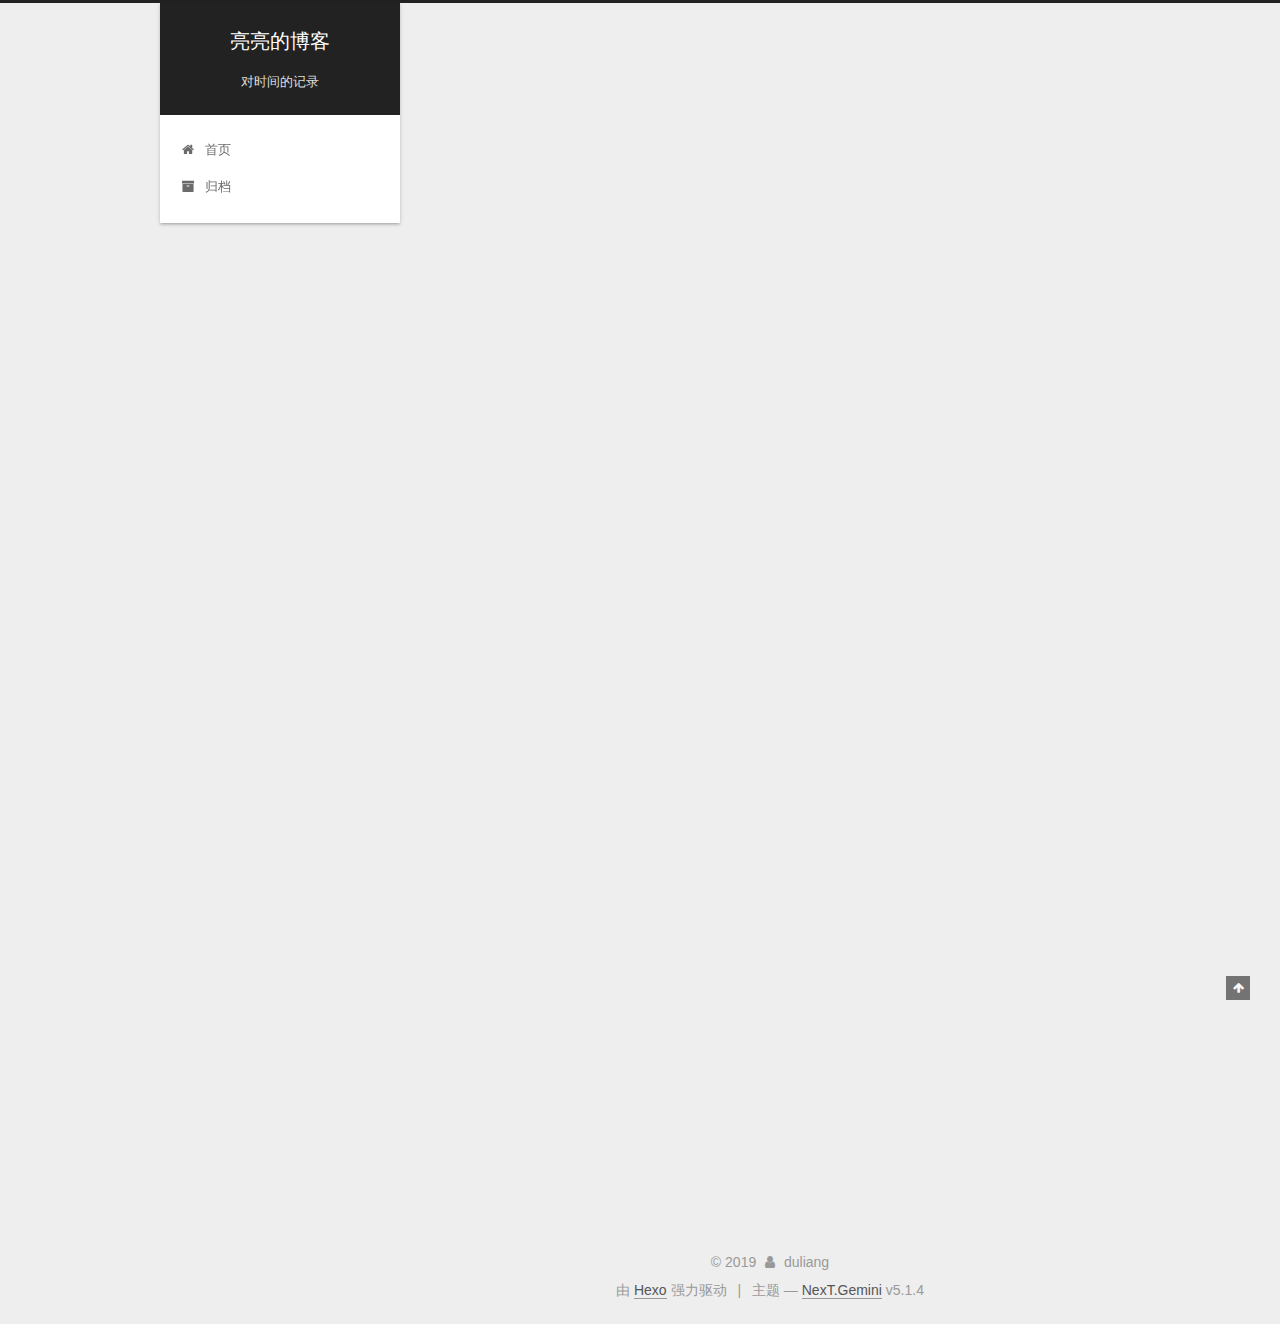
<file: 2019/11/11/MySQL忘记ROOT密码怎么办/index.html>
<!DOCTYPE html>



  


<html class="theme-next gemini use-motion" lang="zh-Hans">
<head>
  <meta charset="UTF-8"/>
<meta http-equiv="X-UA-Compatible" content="IE=edge" />
<meta name="viewport" content="width=device-width, initial-scale=1, maximum-scale=1"/>
<meta name="theme-color" content="#222">









<meta http-equiv="Cache-Control" content="no-transform" />
<meta http-equiv="Cache-Control" content="no-siteapp" />
















  
  
  <link href="/lib/fancybox/source/jquery.fancybox.css?v=2.1.5" rel="stylesheet" type="text/css" />







<link href="/lib/font-awesome/css/font-awesome.min.css?v=4.6.2" rel="stylesheet" type="text/css" />

<link href="/css/main.css?v=5.1.4" rel="stylesheet" type="text/css" />


  <link rel="apple-touch-icon" sizes="180x180" href="/images/apple-touch-icon-next.png?v=5.1.4">


  <link rel="icon" type="image/png" sizes="32x32" href="/images/favicon-32x32-next.png?v=5.1.4">


  <link rel="icon" type="image/png" sizes="16x16" href="/images/favicon-16x16-next.png?v=5.1.4">


  <link rel="mask-icon" href="/images/logo.svg?v=5.1.4" color="#222">





  <meta name="keywords" content="Hexo, NexT" />










<meta name="description" content="MySQL忘记ROOT密码怎么办1.用root权限编辑MySQL的配置文件my.cnf配置文件，该配置文件可能在&#x2F;etc&#x2F;my.cnf 中，需要根据实际情况查找。vim &#x2F;etc&#x2F;my.cnf2.在[mysqld]下添加skip-grant-tables，然后保存并退出结果如：     [mysqld]     skip-grant-tables3.重启mysql服务：service mysqld">
<meta name="keywords" content="Free">
<meta property="og:type" content="article">
<meta property="og:title" content="MySQL使用系列">
<meta property="og:url" content="https:&#x2F;&#x2F;duliang.xyz&#x2F;2019&#x2F;11&#x2F;11&#x2F;MySQL%E5%BF%98%E8%AE%B0ROOT%E5%AF%86%E7%A0%81%E6%80%8E%E4%B9%88%E5%8A%9E&#x2F;index.html">
<meta property="og:site_name" content="亮亮的博客">
<meta property="og:description" content="MySQL忘记ROOT密码怎么办1.用root权限编辑MySQL的配置文件my.cnf配置文件，该配置文件可能在&#x2F;etc&#x2F;my.cnf 中，需要根据实际情况查找。vim &#x2F;etc&#x2F;my.cnf2.在[mysqld]下添加skip-grant-tables，然后保存并退出结果如：     [mysqld]     skip-grant-tables3.重启mysql服务：service mysqld">
<meta property="og:locale" content="zh-Hans">
<meta property="og:updated_time" content="2019-11-12T08:10:48.906Z">
<meta name="twitter:card" content="summary">



<script type="text/javascript" id="hexo.configurations">
  var NexT = window.NexT || {};
  var CONFIG = {
    root: '/',
    scheme: 'Gemini',
    version: '5.1.4',
    sidebar: {"position":"left","display":"post","offset":12,"b2t":false,"scrollpercent":false,"onmobile":false},
    fancybox: true,
    tabs: true,
    motion: {"enable":true,"async":false,"transition":{"post_block":"fadeIn","post_header":"slideDownIn","post_body":"slideDownIn","coll_header":"slideLeftIn","sidebar":"slideUpIn"}},
    duoshuo: {
      userId: '0',
      author: '博主'
    },
    algolia: {
      applicationID: '',
      apiKey: '',
      indexName: '',
      hits: {"per_page":10},
      labels: {"input_placeholder":"Search for Posts","hits_empty":"We didn't find any results for the search: ${query}","hits_stats":"${hits} results found in ${time} ms"}
    }
  };
</script>



  <link rel="canonical" href="https://duliang.xyz/2019/11/11/MySQL忘记ROOT密码怎么办/"/>





  <title>MySQL使用系列 | 亮亮的博客</title>
  





  <script type="text/javascript">
    var _hmt = _hmt || [];
    (function() {
      var hm = document.createElement("script");
      hm.src = "https://hm.baidu.com/hm.js?f22d90db4636f278dac06dfd39857d44";
      var s = document.getElementsByTagName("script")[0];
      s.parentNode.insertBefore(hm, s);
    })();
  </script>




</head>

<body itemscope itemtype="http://schema.org/WebPage" lang="zh-Hans">

  
  
    
  

  <div class="container sidebar-position-left page-post-detail">
    <div class="headband"></div>

    <header id="header" class="header" itemscope itemtype="http://schema.org/WPHeader">
      <div class="header-inner"><div class="site-brand-wrapper">
  <div class="site-meta ">
    

    <div class="custom-logo-site-title">
      <a href="/"  class="brand" rel="start">
        <span class="logo-line-before"><i></i></span>
        <span class="site-title">亮亮的博客</span>
        <span class="logo-line-after"><i></i></span>
      </a>
    </div>
      
        <p class="site-subtitle">对时间的记录</p>
      
  </div>

  <div class="site-nav-toggle">
    <button>
      <span class="btn-bar"></span>
      <span class="btn-bar"></span>
      <span class="btn-bar"></span>
    </button>
  </div>
</div>

<nav class="site-nav">
  

  
    <ul id="menu" class="menu">
      
        
        <li class="menu-item menu-item-home">
          <a href="/%20" rel="section">
            
              <i class="menu-item-icon fa fa-fw fa-home"></i> <br />
            
            首页
          </a>
        </li>
      
        
        <li class="menu-item menu-item-archives">
          <a href="/archives/%20" rel="section">
            
              <i class="menu-item-icon fa fa-fw fa-archive"></i> <br />
            
            归档
          </a>
        </li>
      

      
    </ul>
  

  
</nav>



 </div>
    </header>

    <main id="main" class="main">
      <div class="main-inner">
        <div class="content-wrap">
          <div id="content" class="content">
            

  <div id="posts" class="posts-expand">
    

  

  
  
  

  <article class="post post-type-normal" itemscope itemtype="http://schema.org/Article">
  
  
  
  <div class="post-block">
    <link itemprop="mainEntityOfPage" href="https://duliang.xyz/2019/11/11/MySQL%E5%BF%98%E8%AE%B0ROOT%E5%AF%86%E7%A0%81%E6%80%8E%E4%B9%88%E5%8A%9E/">

    <span hidden itemprop="author" itemscope itemtype="http://schema.org/Person">
      <meta itemprop="name" content="duliang">
      <meta itemprop="description" content="">
      <meta itemprop="image" content="/images/avatar.gif">
    </span>

    <span hidden itemprop="publisher" itemscope itemtype="http://schema.org/Organization">
      <meta itemprop="name" content="亮亮的博客">
    </span>

    
      <header class="post-header">

        
        
          <h1 class="post-title" itemprop="name headline">MySQL使用系列</h1>
        

        <div class="post-meta">
          <span class="post-time">
            
              <span class="post-meta-item-icon">
                <i class="fa fa-calendar-o"></i>
              </span>
              
                <span class="post-meta-item-text">发表于</span>
              
              <time title="创建于" itemprop="dateCreated datePublished" datetime="2019-11-11T00:17:52+08:00">
                2019-11-11
              </time>
            

            

            
          </span>

          

          
            
          

          
          

          

          

          

        </div>
      </header>
    

    
    
    
    <div class="post-body" itemprop="articleBody">

      
      

      
        <h2 id="MySQL忘记ROOT密码怎么办"><a href="#MySQL忘记ROOT密码怎么办" class="headerlink" title="MySQL忘记ROOT密码怎么办"></a>MySQL忘记ROOT密码怎么办</h2><p>1.用root权限编辑MySQL的配置文件my.cnf配置文件，该配置文件可能在/etc/my.cnf 中，需要根据实际情况查找。vim /etc/my.cnf<br>2.在[mysqld]下添加skip-grant-tables，然后保存并退出<br>结果如：<br>     [mysqld]<br>     skip-grant-tables<br>3.重启mysql服务：service mysqld restart。重启后的MySQL数据库就是一个不需要验证root密码就能以root身份登陆的数据库了。<br>4.修改root密码：<br>MySQL&gt; UPDATE mysql.user SET Password=PASSWORD(‘新密码’) where USER=’root’;<br>MySQL&gt; flush privileges;<br>MySQL&gt; exit<br>5.最后把/etc/my.cnf中的skip-grant-tables注释掉，然后重启mysql，就能以新设的root密码登陆了。</p>
<h2 id="MySQL创建用户与授权"><a href="#MySQL创建用户与授权" class="headerlink" title="MySQL创建用户与授权"></a>MySQL创建用户与授权</h2><p>url <a href="https://www.jianshu.com/p/d7b9c468f20d" target="_blank" rel="noopener">https://www.jianshu.com/p/d7b9c468f20d</a></p>
<h2 id="远端访问mysql数据库报10061错误"><a href="#远端访问mysql数据库报10061错误" class="headerlink" title="远端访问mysql数据库报10061错误"></a>远端访问mysql数据库报10061错误</h2><p>1、首先去/etc/mysql/下找到my.ini文件，但是我的文件夹里面没有my.ini文件，用locate my.ini，find / -name my.ini 命令也无法找到my.ini文件</p>
<p>2、找不到my.ini，看到有人修改/etc/mysql/my.cnf文件也能够达到访问数据库的效果，怎想我在my.cnf文件里找不到bind-address=127.0.0.1这一行，说明也不再我的my.cnf配置文件里</p>
<p>3、终于在/etc/mysql/mysql.conf.d/mysqld.cnf里面知道了bind-address=127.0.0.1这一行，把它修改成bind-address=0.0.0.0</p>
<h2 id="重启mysql："><a href="#重启mysql：" class="headerlink" title="重启mysql："></a>重启mysql：</h2><p>方式一：sudo/etc/init.d/mysql restart<br>方式二：sudo service mysql restar</p>

      
    </div>
    
    
    

    

    

    

    <footer class="post-footer">
      

      
      
      

      
        <div class="post-nav">
          <div class="post-nav-next post-nav-item">
            
              <a href="/2019/11/10/Windows-PowerShell-%E5%9C%A8%E6%AD%A4%E7%B3%BB%E7%BB%9F%E4%B8%8A%E7%A6%81%E6%AD%A2%E8%BF%90%E8%A1%8C%E8%84%9A%E6%9C%AC/" rel="next" title="Windows PowerShell 在此系统上禁止运行脚本">
                <i class="fa fa-chevron-left"></i> Windows PowerShell 在此系统上禁止运行脚本
              </a>
            
          </div>

          <span class="post-nav-divider"></span>

          <div class="post-nav-prev post-nav-item">
            
          </div>
        </div>
      

      
      
    </footer>
  </div>
  
  
  
  </article>



    <div class="post-spread">
      
    </div>
  </div>


          </div>
          


          

  



        </div>
        
          
  
  <div class="sidebar-toggle">
    <div class="sidebar-toggle-line-wrap">
      <span class="sidebar-toggle-line sidebar-toggle-line-first"></span>
      <span class="sidebar-toggle-line sidebar-toggle-line-middle"></span>
      <span class="sidebar-toggle-line sidebar-toggle-line-last"></span>
    </div>
  </div>

  <aside id="sidebar" class="sidebar">
    
    <div class="sidebar-inner">

      

      
        <ul class="sidebar-nav motion-element">
          <li class="sidebar-nav-toc sidebar-nav-active" data-target="post-toc-wrap">
            文章目录
          </li>
          <li class="sidebar-nav-overview" data-target="site-overview-wrap">
            站点概览
          </li>
        </ul>
      

      <section class="site-overview-wrap sidebar-panel">
        <div class="site-overview">
          <div class="site-author motion-element" itemprop="author" itemscope itemtype="http://schema.org/Person">
            
              <p class="site-author-name" itemprop="name">duliang</p>
              <p class="site-description motion-element" itemprop="description"></p>
          </div>

          <nav class="site-state motion-element">

            
              <div class="site-state-item site-state-posts">
              
                <a href="/archives/%20%7C%7C%20archive">
              
                  <span class="site-state-item-count">3</span>
                  <span class="site-state-item-name">日志</span>
                </a>
              </div>
            

            

            

          </nav>

          

          

          
          

          
          

          

        </div>
      </section>

      
      <!--noindex-->
        <section class="post-toc-wrap motion-element sidebar-panel sidebar-panel-active">
          <div class="post-toc">

            
              
            

            
              <div class="post-toc-content"><ol class="nav"><li class="nav-item nav-level-2"><a class="nav-link" href="#MySQL忘记ROOT密码怎么办"><span class="nav-number">1.</span> <span class="nav-text">MySQL忘记ROOT密码怎么办</span></a></li><li class="nav-item nav-level-2"><a class="nav-link" href="#MySQL创建用户与授权"><span class="nav-number">2.</span> <span class="nav-text">MySQL创建用户与授权</span></a></li><li class="nav-item nav-level-2"><a class="nav-link" href="#远端访问mysql数据库报10061错误"><span class="nav-number">3.</span> <span class="nav-text">远端访问mysql数据库报10061错误</span></a></li><li class="nav-item nav-level-2"><a class="nav-link" href="#重启mysql："><span class="nav-number">4.</span> <span class="nav-text">重启mysql：</span></a></li></ol></div>
            

          </div>
        </section>
      <!--/noindex-->
      

      

    </div>
  </aside>


        
      </div>
    </main>

    <footer id="footer" class="footer">
      <div class="footer-inner">
        <div class="copyright">&copy; <span itemprop="copyrightYear">2019</span>
  <span class="with-love">
    <i class="fa fa-user"></i>
  </span>
  <span class="author" itemprop="copyrightHolder">duliang</span>

  
</div>


  <div class="powered-by">由 <a class="theme-link" target="_blank" href="https://hexo.io">Hexo</a> 强力驱动</div>



  <span class="post-meta-divider">|</span>



  <div class="theme-info">主题 &mdash; <a class="theme-link" target="_blank" href="https://github.com/iissnan/hexo-theme-next">NexT.Gemini</a> v5.1.4</div>




        







        
      </div>
    </footer>

    
      <div class="back-to-top">
        <i class="fa fa-arrow-up"></i>
        
      </div>
    

    

  </div>

  

<script type="text/javascript">
  if (Object.prototype.toString.call(window.Promise) !== '[object Function]') {
    window.Promise = null;
  }
</script>









  












  
  
    <script type="text/javascript" src="/lib/jquery/index.js?v=2.1.3"></script>
  

  
  
    <script type="text/javascript" src="/lib/fastclick/lib/fastclick.min.js?v=1.0.6"></script>
  

  
  
    <script type="text/javascript" src="/lib/jquery_lazyload/jquery.lazyload.js?v=1.9.7"></script>
  

  
  
    <script type="text/javascript" src="/lib/velocity/velocity.min.js?v=1.2.1"></script>
  

  
  
    <script type="text/javascript" src="/lib/velocity/velocity.ui.min.js?v=1.2.1"></script>
  

  
  
    <script type="text/javascript" src="/lib/fancybox/source/jquery.fancybox.pack.js?v=2.1.5"></script>
  


  


  <script type="text/javascript" src="/js/src/utils.js?v=5.1.4"></script>

  <script type="text/javascript" src="/js/src/motion.js?v=5.1.4"></script>



  
  


  <script type="text/javascript" src="/js/src/affix.js?v=5.1.4"></script>

  <script type="text/javascript" src="/js/src/schemes/pisces.js?v=5.1.4"></script>



  
  <script type="text/javascript" src="/js/src/scrollspy.js?v=5.1.4"></script>
<script type="text/javascript" src="/js/src/post-details.js?v=5.1.4"></script>



  


  <script type="text/javascript" src="/js/src/bootstrap.js?v=5.1.4"></script>



  


  




	





  





  












  





  

  

  

  
  

  

  

  

</body>
</html>
</file>
<file: css/main.css>
/* normalize.css v3.0.2 | MIT License | git.io/normalize */
html {
  font-family: sans-serif; /* 1 */
  -ms-text-size-adjust: 100%; /* 2 */
  -webkit-text-size-adjust: 100%; /* 2 */
}
body {
  margin: 0;
}
article,
aside,
details,
figcaption,
figure,
footer,
header,
hgroup,
main,
menu,
nav,
section,
summary {
  display: block;
}
audio,
canvas,
progress,
video {
  display: inline-block; /* 1 */
  vertical-align: baseline; /* 2 */
}
audio:not([controls]) {
  display: none;
  height: 0;
}
[hidden],
template {
  display: none;
}
a {
  background-color: transparent;
}
a:active,
a:hover {
  outline: 0;
}
abbr[title] {
  border-bottom: 1px dotted;
}
b,
strong {
  font-weight: bold;
}
dfn {
  font-style: italic;
}
h1 {
  font-size: 2em;
  margin: 0.67em 0;
}
mark {
  background: #ff0;
  color: #000;
}
small {
  font-size: 80%;
}
sub,
sup {
  font-size: 75%;
  line-height: 0;
  position: relative;
  vertical-align: baseline;
}
sup {
  top: -0.5em;
}
sub {
  bottom: -0.25em;
}
img {
  border: 0;
}
svg:not(:root) {
  overflow: hidden;
}
figure {
  margin: 1em 40px;
}
hr {
  -moz-box-sizing: content-box;
  box-sizing: content-box;
  height: 0;
}
pre {
  overflow: auto;
}
code,
kbd,
pre,
samp {
  font-family: monospace, monospace;
  font-size: 1em;
}
button,
input,
optgroup,
select,
textarea {
  color: inherit; /* 1 */
  font: inherit; /* 2 */
  margin: 0; /* 3 */
}
button {
  overflow: visible;
}
button,
select {
  text-transform: none;
}
button,
html input[type="button"],
input[type="reset"],
input[type="submit"] {
  -webkit-appearance: button; /* 2 */
  cursor: pointer; /* 3 */
}
button[disabled],
html input[disabled] {
  cursor: default;
}
button::-moz-focus-inner,
input::-moz-focus-inner {
  border: 0;
  padding: 0;
}
input {
  line-height: normal;
}
input[type="checkbox"],
input[type="radio"] {
  box-sizing: border-box; /* 1 */
  padding: 0; /* 2 */
}
input[type="number"]::-webkit-inner-spin-button,
input[type="number"]::-webkit-outer-spin-button {
  height: auto;
}
input[type="search"] {
  -webkit-appearance: textfield; /* 1 */
  -moz-box-sizing: content-box;
  -webkit-box-sizing: content-box; /* 2 */
  box-sizing: content-box;
}
input[type="search"]::-webkit-search-cancel-button,
input[type="search"]::-webkit-search-decoration {
  -webkit-appearance: none;
}
fieldset {
  border: 1px solid #c0c0c0;
  margin: 0 2px;
  padding: 0.35em 0.625em 0.75em;
}
legend {
  border: 0; /* 1 */
  padding: 0; /* 2 */
}
textarea {
  overflow: auto;
}
optgroup {
  font-weight: bold;
}
table {
  border-collapse: collapse;
  border-spacing: 0;
}
td,
th {
  padding: 0;
}
::selection {
  background: #262a30;
  color: #fff;
}
body {
  position: relative;
  font-family: 'Lato', "PingFang SC", "Microsoft YaHei", sans-serif;
  font-size: 14px;
  line-height: 2;
  color: #555;
  background: #eee;
}
@media (max-width: 767px) {
  body {
    padding-right: 0 !important;
  }
}
@media (min-width: 768px) and (max-width: 991px) {
  body {
    padding-right: 0 !important;
  }
}
@media (min-width: 1600px) {
  body {
    font-size: 16px;
  }
}
h1,
h2,
h3,
h4,
h5,
h6 {
  margin: 0;
  padding: 0;
  font-weight: bold;
  line-height: 1.5;
  font-family: 'Lato', "PingFang SC", "Microsoft YaHei", sans-serif;
}
h2,
h3,
h4,
h5,
h6 {
  margin: 20px 0 15px;
}
h1 {
  font-size: 22px;
}
@media (max-width: 767px) {
  h1 {
    font-size: 18px;
  }
}
h2 {
  font-size: 20px;
}
@media (max-width: 767px) {
  h2 {
    font-size: 16px;
  }
}
h3 {
  font-size: 18px;
}
@media (max-width: 767px) {
  h3 {
    font-size: 14px;
  }
}
h4 {
  font-size: 16px;
}
@media (max-width: 767px) {
  h4 {
    font-size: 12px;
  }
}
h5 {
  font-size: 14px;
}
@media (max-width: 767px) {
  h5 {
    font-size: 10px;
  }
}
h6 {
  font-size: 12px;
}
@media (max-width: 767px) {
  h6 {
    font-size: 8px;
  }
}
p {
  margin: 0 0 20px 0;
}
a {
  color: #555;
  text-decoration: none;
  outline: none;
  border-bottom: 1px solid #999;
  word-wrap: break-word;
}
a:hover {
  color: #222;
  border-bottom-color: #222;
}
blockquote {
  margin: 0;
  padding: 0;
}
img {
  display: block;
  margin: auto;
  max-width: 100%;
  height: auto;
}
hr {
  margin: 40px 0;
  height: 3px;
  border: none;
  background-color: #ddd;
  background-image: repeating-linear-gradient(-45deg, #fff, #fff 4px, transparent 4px, transparent 8px);
}
blockquote {
  padding: 0 15px;
  color: #666;
  border-left: 4px solid #ddd;
}
blockquote cite::before {
  content: "-";
  padding: 0 5px;
}
dt {
  font-weight: 700;
}
dd {
  margin: 0;
  padding: 0;
}
kbd {
  border: 1px solid #ccc;
  border-radius: 0.2em;
  box-shadow: 0.1em 0.1em 0.2em rgba(0,0,0,0.1);
  background-color: #f9f9f9;
  font-family: inherit;
  background-image: -webkit-linear-gradient(top, #eee, #fff, #eee);
  padding: 0.1em 0.3em;
  white-space: nowrap;
}
.text-left {
  text-align: left;
}
.text-center {
  text-align: center;
}
.text-right {
  text-align: right;
}
.text-justify {
  text-align: justify;
}
.text-nowrap {
  white-space: nowrap;
}
.text-lowercase {
  text-transform: lowercase;
}
.text-uppercase {
  text-transform: uppercase;
}
.text-capitalize {
  text-transform: capitalize;
}
.center-block {
  display: block;
  margin-left: auto;
  margin-right: auto;
}
.clearfix:before,
.clearfix:after {
  content: " ";
  display: table;
}
.clearfix:after {
  clear: both;
}
.pullquote {
  width: 45%;
}
.pullquote.left {
  float: left;
  margin-left: 5px;
  margin-right: 10px;
}
.pullquote.right {
  float: right;
  margin-left: 10px;
  margin-right: 5px;
}
.affix.affix.affix {
  position: fixed;
}
.translation {
  margin-top: -20px;
  font-size: 14px;
  color: #999;
}
.scrollbar-measure {
  width: 100px;
  height: 100px;
  overflow: scroll;
  position: absolute;
  top: -9999px;
}
.use-motion .motion-element {
  opacity: 0;
}
table {
  margin: 20px 0;
  width: 100%;
  border-collapse: collapse;
  border-spacing: 0;
  border: 1px solid #ddd;
  font-size: 14px;
  table-layout: fixed;
  word-wrap: break-all;
}
table>tbody>tr:nth-of-type(odd) {
  background-color: #f9f9f9;
}
table>tbody>tr:hover {
  background-color: #f5f5f5;
}
caption,
th,
td {
  padding: 8px;
  text-align: left;
  vertical-align: middle;
  font-weight: normal;
}
th,
td {
  border-bottom: 3px solid #ddd;
  border-right: 1px solid #eee;
}
th {
  padding-bottom: 10px;
  font-weight: 700;
}
td {
  border-bottom-width: 1px;
}
html,
body {
  height: 100%;
}
.container {
  position: relative;
  min-height: 100%;
}
.header-inner {
  margin: 0 auto;
  padding: 100px 0 70px;
  width: calc(100% - 252px);
}
@media (min-width: 1600px) {
  .container .header-inner {
    width: 900px;
  }
}
.main {
  padding-bottom: 150px;
}
.main-inner {
  margin: 0 auto;
  width: calc(100% - 252px);
}
@media (min-width: 1600px) {
  .container .main-inner {
    width: 900px;
  }
}
.footer {
  position: absolute;
  left: 0;
  bottom: 0;
  width: 100%;
  min-height: 50px;
}
.footer-inner {
  box-sizing: border-box;
  margin: 20px auto;
  width: calc(100% - 252px);
}
@media (min-width: 1600px) {
  .container .footer-inner {
    width: 900px;
  }
}
pre,
.highlight {
  overflow: auto;
  margin: 20px 0;
  padding: 0;
  font-size: 13px;
  color: #4d4d4c;
  background: #f7f7f7;
  line-height: 1.6;
}
pre,
code {
  font-family: consolas, Menlo, "PingFang SC", "Microsoft YaHei", monospace;
}
code {
  padding: 2px 4px;
  word-wrap: break-word;
  color: #555;
  background: #eee;
  border-radius: 3px;
  font-size: 13px;
}
pre {
  padding: 10px;
}
pre code {
  padding: 0;
  color: #4d4d4c;
  background: none;
  text-shadow: none;
}
.highlight {
  border-radius: 1px;
}
.highlight pre {
  border: none;
  margin: 0;
  padding: 10px 0;
}
.highlight table {
  margin: 0;
  width: auto;
  border: none;
}
.highlight td {
  border: none;
  padding: 0;
}
.highlight figcaption {
  font-size: 1em;
  color: #4d4d4c;
  line-height: 1em;
  margin-bottom: 1em;
}
.highlight figcaption:before,
.highlight figcaption:after {
  content: " ";
  display: table;
}
.highlight figcaption:after {
  clear: both;
}
.highlight figcaption a {
  float: right;
  color: #4d4d4c;
}
.highlight figcaption a:hover {
  border-bottom-color: #4d4d4c;
}
.highlight .gutter pre {
  padding-left: 10px;
  padding-right: 10px;
  color: #869194;
  text-align: right;
  background-color: #eff2f3;
}
.highlight .code pre {
  width: 100%;
  padding-left: 10px;
  padding-right: 10px;
  background-color: #f7f7f7;
}
.highlight .line {
  height: 20px;
}
.gutter {
  -webkit-user-select: none;
  -moz-user-select: none;
  -ms-user-select: none;
  user-select: none;
}
.gist table {
  width: auto;
}
.gist table td {
  border: none;
}
pre .deletion {
  background: #fdd;
}
pre .addition {
  background: #dfd;
}
pre .meta {
  color: #8959a8;
}
pre .comment {
  color: #8e908c;
}
pre .variable,
pre .attribute,
pre .tag,
pre .regexp,
pre .ruby .constant,
pre .xml .tag .title,
pre .xml .pi,
pre .xml .doctype,
pre .html .doctype,
pre .css .id,
pre .css .class,
pre .css .pseudo {
  color: #c82829;
}
pre .number,
pre .preprocessor,
pre .built_in,
pre .literal,
pre .params,
pre .constant,
pre .command {
  color: #f5871f;
}
pre .ruby .class .title,
pre .css .rules .attribute,
pre .string,
pre .value,
pre .inheritance,
pre .header,
pre .ruby .symbol,
pre .xml .cdata,
pre .special,
pre .number,
pre .formula {
  color: #718c00;
}
pre .title,
pre .css .hexcolor {
  color: #3e999f;
}
pre .function,
pre .python .decorator,
pre .python .title,
pre .ruby .function .title,
pre .ruby .title .keyword,
pre .perl .sub,
pre .javascript .title,
pre .coffeescript .title {
  color: #4271ae;
}
pre .keyword,
pre .javascript .function {
  color: #8959a8;
}
.full-image.full-image.full-image.full-image {
  border: none;
  max-width: 100%;
  width: auto;
  margin: 20px auto 25px;
}
@media (min-width: 992px) {
  .full-image.full-image.full-image.full-image {
    max-width: none;
    width: 118%;
    margin: 0 -9%;
  }
}
.blockquote-center,
.page-home .post-type-quote blockquote,
.page-post-detail .post-type-quote blockquote {
  position: relative;
  margin: 40px 0;
  padding: 0;
  border-left: none;
  text-align: center;
}
.blockquote-center::before,
.page-home .post-type-quote blockquote::before,
.page-post-detail .post-type-quote blockquote::before,
.blockquote-center::after,
.page-home .post-type-quote blockquote::after,
.page-post-detail .post-type-quote blockquote::after {
  position: absolute;
  content: ' ';
  display: block;
  width: 100%;
  height: 24px;
  opacity: 0.2;
  background-repeat: no-repeat;
  background-position: 0 -6px;
  background-size: 22px 22px;
}
.blockquote-center::before,
.page-home .post-type-quote blockquote::before,
.page-post-detail .post-type-quote blockquote::before {
  top: -20px;
  background-image: url("../images/quote-l.svg");
  border-top: 1px solid #ccc;
}
.blockquote-center::after,
.page-home .post-type-quote blockquote::after,
.page-post-detail .post-type-quote blockquote::after {
  bottom: -20px;
  background-image: url("../images/quote-r.svg");
  border-bottom: 1px solid #ccc;
  background-position: 100% 8px;
}
.blockquote-center p,
.page-home .post-type-quote blockquote p,
.page-post-detail .post-type-quote blockquote p,
.blockquote-center div,
.page-home .post-type-quote blockquote div,
.page-post-detail .post-type-quote blockquote div {
  text-align: center;
}
.post .post-body .group-picture img {
  box-sizing: border-box;
  padding: 0 3px;
  border: none;
}
.post .group-picture-row {
  overflow: hidden;
  margin-top: 6px;
}
.post .group-picture-row:first-child {
  margin-top: 0;
}
.post .group-picture-column {
  float: left;
}
.page-post-detail .post-body .group-picture-column {
  float: none;
  margin-top: 10px;
  width: auto !important;
}
.page-post-detail .post-body .group-picture-column img {
  margin: 0 auto;
}
.page-archive .group-picture-container {
  overflow: hidden;
}
.page-archive .group-picture-row {
  float: left;
}
.page-archive .group-picture-row:first-child {
  margin-top: 6px;
}
.page-archive .group-picture-column {
  max-width: 150px;
  max-height: 150px;
}
.post-body .note {
  position: relative;
  padding: 15px;
  margin-bottom: 20px;
  border: 1px solid #eee;
  border-left-width: 5px;
  border-radius: 3px;
}
.post-body .note h2,
.post-body .note h3,
.post-body .note h4,
.post-body .note h5,
.post-body .note h6 {
  margin-top: 0;
  margin-bottom: 0;
  border-bottom: initial;
  padding-top: 0 !important;
}
.post-body .note p:first-child,
.post-body .note ul:first-child,
.post-body .note ol:first-child,
.post-body .note table:first-child,
.post-body .note pre:first-child,
.post-body .note blockquote:first-child {
  margin-top: 0;
}
.post-body .note p:last-child,
.post-body .note ul:last-child,
.post-body .note ol:last-child,
.post-body .note table:last-child,
.post-body .note pre:last-child,
.post-body .note blockquote:last-child {
  margin-bottom: 0;
}
.post-body .note.default {
  border-left-color: #777;
}
.post-body .note.default h2,
.post-body .note.default h3,
.post-body .note.default h4,
.post-body .note.default h5,
.post-body .note.default h6 {
  color: #777;
}
.post-body .note.primary {
  border-left-color: #6f42c1;
}
.post-body .note.primary h2,
.post-body .note.primary h3,
.post-body .note.primary h4,
.post-body .note.primary h5,
.post-body .note.primary h6 {
  color: #6f42c1;
}
.post-body .note.info {
  border-left-color: #428bca;
}
.post-body .note.info h2,
.post-body .note.info h3,
.post-body .note.info h4,
.post-body .note.info h5,
.post-body .note.info h6 {
  color: #428bca;
}
.post-body .note.success {
  border-left-color: #5cb85c;
}
.post-body .note.success h2,
.post-body .note.success h3,
.post-body .note.success h4,
.post-body .note.success h5,
.post-body .note.success h6 {
  color: #5cb85c;
}
.post-body .note.warning {
  border-left-color: #f0ad4e;
}
.post-body .note.warning h2,
.post-body .note.warning h3,
.post-body .note.warning h4,
.post-body .note.warning h5,
.post-body .note.warning h6 {
  color: #f0ad4e;
}
.post-body .note.danger {
  border-left-color: #d9534f;
}
.post-body .note.danger h2,
.post-body .note.danger h3,
.post-body .note.danger h4,
.post-body .note.danger h5,
.post-body .note.danger h6 {
  color: #d9534f;
}
.post-body .label {
  display: inline;
  padding: 0 2px;
  white-space: nowrap;
}
.post-body .label.default {
  background-color: #f0f0f0;
}
.post-body .label.primary {
  background-color: #efe6f7;
}
.post-body .label.info {
  background-color: #e5f2f8;
}
.post-body .label.success {
  background-color: #e7f4e9;
}
.post-body .label.warning {
  background-color: #fcf6e1;
}
.post-body .label.danger {
  background-color: #fae8eb;
}
.post-body .tabs {
  position: relative;
  display: block;
  margin-bottom: 20px;
  padding-top: 10px;
}
.post-body .tabs ul.nav-tabs {
  margin: 0;
  padding: 0;
  display: flex;
  margin-bottom: -1px;
}
@media (max-width: 413px) {
  .post-body .tabs ul.nav-tabs {
    display: block;
    margin-bottom: 5px;
  }
}
.post-body .tabs ul.nav-tabs li.tab {
  list-style-type: none !important;
  margin: 0 0.25em 0 0;
  border-top: 3px solid transparent;
  border-left: 1px solid transparent;
  border-right: 1px solid transparent;
}
@media (max-width: 413px) {
  .post-body .tabs ul.nav-tabs li.tab {
    margin: initial;
    border-top: 1px solid transparent;
    border-left: 3px solid transparent;
    border-right: 1px solid transparent;
    border-bottom: 1px solid transparent;
  }
}
.post-body .tabs ul.nav-tabs li.tab a {
  outline: 0;
  border-bottom: initial;
  display: block;
  line-height: 1.8em;
  padding: 0.25em 0.75em;
  transition-duration: 0.2s;
  transition-timing-function: ease-out;
  transition-delay: 0s;
}
.post-body .tabs ul.nav-tabs li.tab a i {
  width: 1.285714285714286em;
}
.post-body .tabs ul.nav-tabs li.tab.active {
  border-top: 3px solid #fc6423;
  border-left: 1px solid #ddd;
  border-right: 1px solid #ddd;
  background-color: #fff;
}
@media (max-width: 413px) {
  .post-body .tabs ul.nav-tabs li.tab.active {
    border-top: 1px solid #ddd;
    border-left: 3px solid #fc6423;
    border-right: 1px solid #ddd;
    border-bottom: 1px solid #ddd;
  }
}
.post-body .tabs ul.nav-tabs li.tab.active a {
  cursor: default;
  color: #555;
}
.post-body .tabs .tab-content {
  background-color: #fff;
}
.post-body .tabs .tab-content .tab-pane {
  border: 1px solid #ddd;
  padding: 20px 20px 0 20px;
}
.post-body .tabs .tab-content .tab-pane:not(.active) {
  display: none !important;
}
.post-body .tabs .tab-content .tab-pane.active {
  display: block !important;
}
.btn {
  display: inline-block;
  padding: 0 20px;
  font-size: 14px;
  color: #555;
  background: #fff;
  border: 2px solid #555;
  text-decoration: none;
  border-radius: 2px;
  transition-property: background-color;
  transition-duration: 0.2s;
  transition-timing-function: ease-in-out;
  transition-delay: 0s;
  line-height: 2;
}
.btn:hover {
  border-color: #222;
  color: #fff;
  background: #222;
}
.btn +.btn {
  margin: 0 0 8px 8px;
}
.btn .fa-fw {
  width: 1.285714285714286em;
  text-align: left;
}
.btn-bar {
  display: block;
  width: 22px;
  height: 2px;
  background: #555;
  border-radius: 1px;
}
.btn-bar+.btn-bar {
  margin-top: 4px;
}
.pagination {
  margin: 120px 0 40px;
  text-align: center;
  border-top: 1px solid #eee;
}
.page-number-basic,
.pagination .prev,
.pagination .next,
.pagination .page-number,
.pagination .space {
  display: inline-block;
  position: relative;
  top: -1px;
  margin: 0 10px;
  padding: 0 11px;
}
@media (max-width: 767px) {
  .page-number-basic,
  .pagination .prev,
  .pagination .next,
  .pagination .page-number,
  .pagination .space {
    margin: 0 5px;
  }
}
.pagination .prev,
.pagination .next,
.pagination .page-number {
  border-bottom: 0;
  border-top: 1px solid #eee;
  transition-property: border-color;
  transition-duration: 0.2s;
  transition-timing-function: ease-in-out;
  transition-delay: 0s;
}
.pagination .prev:hover,
.pagination .next:hover,
.pagination .page-number:hover {
  border-top-color: #222;
}
.pagination .space {
  padding: 0;
  margin: 0;
}
.pagination .prev {
  margin-left: 0;
}
.pagination .next {
  margin-right: 0;
}
.pagination .page-number.current {
  color: #fff;
  background: #ccc;
  border-top-color: #ccc;
}
@media (max-width: 767px) {
  .pagination {
    border-top: none;
  }
  .pagination .prev,
  .pagination .next,
  .pagination .page-number {
    margin-bottom: 10px;
    border-top: 0;
    border-bottom: 1px solid #eee;
    padding: 0 10px;
  }
  .pagination .prev:hover,
  .pagination .next:hover,
  .pagination .page-number:hover {
    border-bottom-color: #222;
  }
}
.comments {
  margin: 60px 20px 0;
}
.tag-cloud {
  text-align: center;
}
.tag-cloud a {
  display: inline-block;
  margin: 10px;
}
.back-to-top {
  box-sizing: border-box;
  position: fixed;
  bottom: -100px;
  right: 30px;
  z-index: 1050;
  padding: 0 6px;
  width: 24px;
  background: #222;
  font-size: 12px;
  opacity: 0.6;
  color: #fff;
  cursor: pointer;
  text-align: center;
  -webkit-transform: translateZ(0);
  transition-property: bottom;
  transition-duration: 0.2s;
  transition-timing-function: ease-in-out;
  transition-delay: 0s;
}
@media (min-width: 768px) and (max-width: 991px) {
  .back-to-top {
    display: none !important;
  }
}
@media (max-width: 767px) {
  .back-to-top {
    display: none !important;
  }
}
.back-to-top.back-to-top-on {
  bottom: 30px;
}
.header {
  background: transparent;
}
.header-inner {
  position: relative;
}
.headband {
  height: 3px;
  background: #222;
}
.site-meta {
  margin: 0;
  text-align: center;
}
@media (max-width: 767px) {
  .site-meta {
    text-align: center;
  }
}
.brand {
  position: relative;
  display: inline-block;
  padding: 0 40px;
  color: #fff;
  background: #222;
  border-bottom: none;
}
.brand:hover {
  color: #fff;
}
.logo {
  display: inline-block;
  margin-right: 5px;
  line-height: 36px;
  vertical-align: top;
}
.site-title {
  display: inline-block;
  vertical-align: top;
  line-height: 36px;
  font-size: 20px;
  font-weight: normal;
  font-family: 'Lato', "PingFang SC", "Microsoft YaHei", sans-serif;
}
.site-subtitle {
  margin-top: 10px;
  font-size: 13px;
  color: #ddd;
}
.use-motion .brand {
  opacity: 0;
}
.use-motion .logo,
.use-motion .site-title,
.use-motion .site-subtitle {
  opacity: 0;
  position: relative;
  top: -10px;
}
.site-nav-toggle {
  display: none;
  position: absolute;
  top: 10px;
  left: 10px;
}
@media (max-width: 767px) {
  .site-nav-toggle {
    display: block;
  }
}
.site-nav-toggle button {
  margin-top: 2px;
  padding: 9px 10px;
  background: transparent;
  border: none;
}
@media (max-width: 767px) {
  .site-nav {
    display: none;
    margin: 0 -10px;
    padding: 0 10px;
    clear: both;
    border-top: 1px solid #ddd;
  }
}
@media (min-width: 768px) and (max-width: 991px) {
  .site-nav {
    display: block !important;
  }
}
@media (min-width: 992px) {
  .site-nav {
    display: block !important;
  }
}
.menu {
  margin-top: 20px;
  padding-left: 0;
  text-align: center;
}
.menu .menu-item {
  display: inline-block;
  margin: 0 10px;
  list-style: none;
}
@media screen and (max-width: 767px) {
  .menu .menu-item {
    margin-top: 10px;
  }
}
.menu .menu-item a {
  display: block;
  font-size: 13px;
  line-height: inherit;
  border-bottom: 1px solid transparent;
  transition-property: border-color;
  transition-duration: 0.2s;
  transition-timing-function: ease-in-out;
  transition-delay: 0s;
}
.menu .menu-item a:hover,
.menu-item-active a {
  border-bottom-color: #222;
}
.menu .menu-item .fa {
  margin-right: 5px;
}
.use-motion .menu-item {
  opacity: 0;
}
.post-body {
  font-family: 'Lato', "PingFang SC", "Microsoft YaHei", sans-serif;
}
@media (max-width: 767px) {
  .post-body {
    word-break: break-word;
  }
}
.post-body .fancybox img {
  display: block !important;
  margin: 0 auto;
  cursor: pointer;
  cursor: zoom-in;
  cursor: -webkit-zoom-in;
}
.post-body .image-caption,
.post-body .figure .caption {
  margin: -20px auto 15px;
  text-align: center;
  font-size: 14px;
  color: #999;
  font-weight: bold;
  line-height: 1;
}
.post-sticky-flag {
  display: inline-block;
  font-size: 16px;
  -ms-transform: rotate(30deg);
  -webkit-transform: rotate(30deg);
  -moz-transform: rotate(30deg);
  -ms-transform: rotate(30deg);
  -o-transform: rotate(30deg);
  transform: rotate(30deg);
}
.use-motion .post-block,
.use-motion .pagination,
.use-motion .comments {
  opacity: 0;
}
.use-motion .post-header {
  opacity: 0;
}
.use-motion .post-body {
  opacity: 0;
}
.use-motion .collection-title {
  opacity: 0;
}
.posts-expand {
  padding-top: 40px;
}
@media (max-width: 767px) {
  .posts-expand {
    margin: 0 20px;
  }
  .post-body pre .gutter pre {
    padding-right: 10px;
  }
  .post-body .highlight {
    margin-left: 0px;
    margin-right: 0px;
    padding: 0;
  }
  .post-body .highlight .gutter pre {
    padding-right: 10px;
  }
}
@media (min-width: 992px) {
  .posts-expand .post-body {
    text-align: justify;
  }
}
.posts-expand .post-body h2,
.posts-expand .post-body h3,
.posts-expand .post-body h4,
.posts-expand .post-body h5,
.posts-expand .post-body h6 {
  padding-top: 10px;
}
.posts-expand .post-body h2 .header-anchor,
.posts-expand .post-body h3 .header-anchor,
.posts-expand .post-body h4 .header-anchor,
.posts-expand .post-body h5 .header-anchor,
.posts-expand .post-body h6 .header-anchor {
  float: right;
  margin-left: 10px;
  color: #ccc;
  border-bottom-style: none;
  visibility: hidden;
}
.posts-expand .post-body h2 .header-anchor:hover,
.posts-expand .post-body h3 .header-anchor:hover,
.posts-expand .post-body h4 .header-anchor:hover,
.posts-expand .post-body h5 .header-anchor:hover,
.posts-expand .post-body h6 .header-anchor:hover {
  color: inherit;
}
.posts-expand .post-body h2:hover .header-anchor,
.posts-expand .post-body h3:hover .header-anchor,
.posts-expand .post-body h4:hover .header-anchor,
.posts-expand .post-body h5:hover .header-anchor,
.posts-expand .post-body h6:hover .header-anchor {
  visibility: visible;
}
.posts-expand .post-body ul li {
  list-style: circle;
}
.posts-expand .post-body img {
  box-sizing: border-box;
  margin: auto;
  padding: 3px;
  border: 1px solid #ddd;
}
.posts-expand .post-body .fancybox img {
  margin: 0 auto 25px;
}
@media (max-width: 767px) {
  .posts-collapse {
    margin: 0 20px;
  }
  .posts-collapse .post-title,
  .posts-collapse .post-meta {
    display: block;
    width: auto;
    text-align: left;
  }
}
.posts-collapse {
  position: relative;
  z-index: 1010;
  margin-left: 55px;
}
.posts-collapse::after {
  content: " ";
  position: absolute;
  top: 20px;
  left: 0;
  margin-left: -2px;
  width: 4px;
  height: 100%;
  background: #f5f5f5;
  z-index: -1;
}
@media (max-width: 767px) {
  .posts-collapse {
    margin: 0 20px;
  }
}
.posts-collapse .collection-title {
  position: relative;
  margin: 60px 0;
}
.posts-collapse .collection-title h1,
.posts-collapse .collection-title h2 {
  margin-left: 20px;
}
.posts-collapse .collection-title small {
  color: #bbb;
  margin-left: 5px;
}
.posts-collapse .collection-title::before {
  content: " ";
  position: absolute;
  left: 0;
  top: 50%;
  margin-left: -4px;
  margin-top: -4px;
  width: 8px;
  height: 8px;
  background: #bbb;
  border-radius: 50%;
}
.posts-collapse .post {
  margin: 30px 0;
}
.posts-collapse .post-header {
  position: relative;
  transition-duration: 0.2s;
  transition-timing-function: ease-in-out;
  transition-delay: 0s;
  transition-property: border;
  border-bottom: 1px dashed #ccc;
}
.posts-collapse .post-header::before {
  content: " ";
  position: absolute;
  left: 0;
  top: 12px;
  width: 6px;
  height: 6px;
  margin-left: -4px;
  background: #bbb;
  border-radius: 50%;
  border: 1px solid #fff;
  transition-duration: 0.2s;
  transition-timing-function: ease-in-out;
  transition-delay: 0s;
  transition-property: background;
}
.posts-collapse .post-header:hover {
  border-bottom-color: #666;
}
.posts-collapse .post-header:hover::before {
  background: #222;
}
.posts-collapse .post-meta {
  position: absolute;
  font-size: 12px;
  left: 20px;
  top: 5px;
}
.posts-collapse .post-comments-count {
  display: none;
}
.posts-collapse .post-title {
  margin-left: 60px;
  font-size: 16px;
  font-weight: normal;
  line-height: inherit;
}
.posts-collapse .post-title::after {
  margin-left: 3px;
  opacity: 0.6;
}
.posts-collapse .post-title a {
  color: #666;
  border-bottom: none;
}
.page-home .post-type-quote .post-header,
.page-post-detail .post-type-quote .post-header,
.page-home .post-type-quote .post-tags,
.page-post-detail .post-type-quote .post-tags {
  display: none;
}
.posts-expand .post-title {
  text-align: center;
  word-break: break-word;
  font-weight: 400;
}
.posts-expand .post-title-link {
  display: inline-block;
  position: relative;
  color: #555;
  border-bottom: none;
  line-height: 1.2;
  vertical-align: top;
}
.posts-expand .post-title-link::before {
  content: "";
  position: absolute;
  width: 100%;
  height: 2px;
  bottom: 0;
  left: 0;
  background-color: #000;
  visibility: hidden;
  -webkit-transform: scaleX(0);
  -moz-transform: scaleX(0);
  -ms-transform: scaleX(0);
  -o-transform: scaleX(0);
  transform: scaleX(0);
  transition-duration: 0.2s;
  transition-timing-function: ease-in-out;
  transition-delay: 0s;
}
.posts-expand .post-title-link:hover::before {
  visibility: visible;
  -webkit-transform: scaleX(1);
  -moz-transform: scaleX(1);
  -ms-transform: scaleX(1);
  -o-transform: scaleX(1);
  transform: scaleX(1);
}
.posts-expand .post-title-link .fa {
  font-size: 16px;
}
.posts-expand .post-meta {
  margin: 3px 0 60px 0;
  color: #999;
  font-family: 'Lato', "PingFang SC", "Microsoft YaHei", sans-serif;
  font-size: 12px;
  text-align: center;
}
.posts-expand .post-meta .post-category-list {
  display: inline-block;
  margin: 0;
  padding: 3px;
}
.posts-expand .post-meta .post-category-list-link {
  color: #999;
}
.posts-expand .post-meta .post-description {
  font-size: 14px;
  margin-top: 2px;
}
.post-meta-divider {
  margin: 0 0.5em;
}
.post-meta-item-icon {
  margin-right: 3px;
}
@media (min-width: 768px) and (max-width: 991px) {
  .post-meta-item-icon {
    display: inline-block;
  }
}
@media (max-width: 767px) {
  .post-meta-item-icon {
    display: inline-block;
  }
}
@media (min-width: 768px) and (max-width: 991px) {
  .post-meta-item-text {
    display: none;
  }
}
@media (max-width: 767px) {
  .post-meta-item-text {
    display: none;
  }
}
@media (max-width: 767px) {
  .posts-expand .post-comments-count {
    display: none;
  }
}
.post-button {
  margin-top: 40px;
}
.posts-expand .post-tags {
  margin-top: 40px;
  text-align: center;
}
.posts-expand .post-tags a {
  display: inline-block;
  margin-right: 10px;
  font-size: 13px;
}
.post-nav {
  display: table;
  margin-top: 15px;
  width: 100%;
  border-top: 1px solid #eee;
}
.post-nav-divider {
  display: table-cell;
  width: 10%;
}
.post-nav-item {
  display: table-cell;
  padding: 10px 0 0 0;
  width: 45%;
  vertical-align: top;
}
.post-nav-item a {
  position: relative;
  display: block;
  line-height: 25px;
  font-size: 14px;
  color: #555;
  border-bottom: none;
}
.post-nav-item a:hover {
  color: #222;
  border-bottom: none;
}
.post-nav-item a:active {
  top: 2px;
}
.post-nav-item .fa {
  position: absolute;
  top: 8px;
  left: 0;
  font-size: 12px;
}
.post-nav-next a {
  padding-left: 15px;
}
.post-nav-prev {
  text-align: right;
}
.post-nav-prev a {
  padding-right: 15px;
}
.post-nav-prev .fa {
  right: 0;
  left: auto;
}
.posts-expand .post-eof {
  display: block;
  margin: 80px auto 60px;
  width: 8%;
  height: 1px;
  background: #ccc;
  text-align: center;
}
.post:last-child .post-eof.post-eof.post-eof {
  display: none;
}
.post-gallery {
  display: table;
  table-layout: fixed;
  width: 100%;
  border-collapse: separate;
}
.post-gallery-row {
  display: table-row;
}
.post-gallery .post-gallery-img {
  display: table-cell;
  text-align: center;
  vertical-align: middle;
  border: none;
}
.post-gallery .post-gallery-img img {
  max-width: 100%;
  max-height: 100%;
  border: none;
}
.fancybox-close,
.fancybox-close:hover {
  border: none;
}
.rtl.post-body p,
.rtl.post-body a,
.rtl.post-body h1,
.rtl.post-body h2,
.rtl.post-body h3,
.rtl.post-body h4,
.rtl.post-body h5,
.rtl.post-body h6,
.rtl.post-body li,
.rtl.post-body ul,
.rtl.post-body ol {
  direction: rtl;
  font-family: UKIJ Ekran;
}
.rtl.post-title {
  font-family: UKIJ Ekran;
}
.sidebar {
  position: fixed;
  right: 0;
  top: 0;
  bottom: 0;
  width: 0;
  z-index: 1040;
  box-shadow: inset 0 2px 6px #000;
  background: #222;
  -webkit-transform: translateZ(0);
}
.sidebar a {
  color: #999;
  border-bottom-color: #555;
}
.sidebar a:hover {
  color: #eee;
}
@media (min-width: 768px) and (max-width: 991px) {
  .sidebar {
    display: none !important;
  }
}
@media (max-width: 767px) {
  .sidebar {
    display: none !important;
  }
}
.sidebar-inner {
  position: relative;
  padding: 20px 10px;
  color: #999;
  text-align: center;
}
.site-overview-wrap {
  overflow: hidden;
}
.site-overview {
  overflow-y: auto;
  overflow-x: hidden;
}
.sidebar-toggle {
  position: fixed;
  right: 30px;
  bottom: 45px;
  width: 14px;
  height: 14px;
  padding: 5px;
  background: #222;
  line-height: 0;
  z-index: 1050;
  cursor: pointer;
  -webkit-transform: translateZ(0);
}
@media (min-width: 768px) and (max-width: 991px) {
  .sidebar-toggle {
    display: none !important;
  }
}
@media (max-width: 767px) {
  .sidebar-toggle {
    display: none !important;
  }
}
.sidebar-toggle-line {
  position: relative;
  display: inline-block;
  vertical-align: top;
  height: 2px;
  width: 100%;
  background: #fff;
  margin-top: 3px;
}
.sidebar-toggle-line:first-child {
  margin-top: 0;
}
.site-author-image {
  display: block;
  margin: 0 auto;
  padding: 2px;
  max-width: 120px;
  height: auto;
  border: 1px solid #eee;
}
.site-author-name {
  margin: 0;
  text-align: center;
  color: #222;
  font-weight: 600;
}
.site-description {
  margin-top: 0;
  text-align: center;
  font-size: 13px;
  color: #999;
}
.site-state {
  overflow: hidden;
  line-height: 1.4;
  white-space: nowrap;
  text-align: center;
}
.site-state-item {
  display: inline-block;
  padding: 0 15px;
  border-left: 1px solid #eee;
}
.site-state-item:first-child {
  border-left: none;
}
.site-state-item a {
  border-bottom: none;
}
.site-state-item-count {
  display: block;
  text-align: center;
  color: inherit;
  font-weight: 600;
  font-size: 16px;
}
.site-state-item-name {
  font-size: 13px;
  color: #999;
}
.feed-link {
  margin-top: 20px;
}
.feed-link a {
  display: inline-block;
  padding: 0 15px;
  color: #fc6423;
  border: 1px solid #fc6423;
  border-radius: 4px;
}
.feed-link a i {
  color: #fc6423;
  font-size: 14px;
}
.feed-link a:hover {
  color: #fff;
  background: #fc6423;
}
.feed-link a:hover i {
  color: #fff;
}
.links-of-author {
  margin-top: 20px;
}
.links-of-author a {
  display: inline-block;
  vertical-align: middle;
  margin-right: 10px;
  margin-bottom: 10px;
  border-bottom-color: #555;
  font-size: 13px;
}
.links-of-author a:before {
  display: inline-block;
  vertical-align: middle;
  margin-right: 3px;
  content: " ";
  width: 4px;
  height: 4px;
  border-radius: 50%;
  background: #4d174e;
}
.links-of-blogroll {
  font-size: 13px;
}
.links-of-blogroll-title {
  margin-top: 20px;
  font-size: 14px;
  font-weight: 600;
}
.links-of-blogroll-list {
  margin: 0;
  padding: 0;
  list-style: none;
}
.links-of-blogroll-item {
  padding: 2px 10px;
}
.links-of-blogroll-item a {
  max-width: 280px;
  box-sizing: border-box;
  display: inline-block;
  overflow: hidden;
  white-space: nowrap;
  text-overflow: ellipsis;
}
.sidebar-nav {
  margin: 0 0 20px;
  padding-left: 0;
}
.sidebar-nav li {
  display: inline-block;
  cursor: pointer;
  border-bottom: 1px solid transparent;
  font-size: 14px;
  color: #555;
}
.sidebar-nav li:hover {
  color: #fc6423;
}
.page-post-detail .sidebar-nav-toc {
  padding: 0 5px;
}
.page-post-detail .sidebar-nav-overview {
  margin-left: 10px;
}
.sidebar-nav .sidebar-nav-active {
  color: #fc6423;
  border-bottom-color: #fc6423;
}
.sidebar-nav .sidebar-nav-active:hover {
  color: #fc6423;
}
.sidebar-panel {
  display: none;
}
.sidebar-panel-active {
  display: block;
}
.post-toc-empty {
  font-size: 14px;
  color: #666;
}
.post-toc-wrap {
  overflow: hidden;
}
.post-toc {
  overflow: auto;
}
.post-toc ol {
  margin: 0;
  padding: 0 2px 5px 10px;
  text-align: left;
  list-style: none;
  font-size: 14px;
}
.post-toc ol > ol {
  padding-left: 0;
}
.post-toc ol a {
  transition-duration: 0.2s;
  transition-timing-function: ease-in-out;
  transition-delay: 0s;
  transition-property: all;
  color: #666;
  border-bottom-color: #ccc;
}
.post-toc ol a:hover {
  color: #000;
  border-bottom-color: #000;
}
.post-toc .nav-item {
  overflow: hidden;
  text-overflow: ellipsis;
  text-align: justify;
  white-space: nowrap;
  line-height: 1.8;
}
.post-toc .nav .nav-child {
  display: none;
}
.post-toc .nav .active > .nav-child {
  display: block;
}
.post-toc .nav .active-current > .nav-child {
  display: block;
}
.post-toc .nav .active-current > .nav-child > .nav-item {
  display: block;
}
.post-toc .nav .active > a {
  color: #fc6423;
  border-bottom-color: #fc6423;
}
.post-toc .nav .active-current > a {
  color: #fc6423;
}
.post-toc .nav .active-current > a:hover {
  color: #fc6423;
}
.footer {
  font-size: 14px;
  color: #999;
}
.footer img {
  border: none;
}
.footer-inner {
  text-align: center;
}
.with-love {
  display: inline-block;
  margin: 0 5px;
}
.powered-by,
.theme-info {
  display: inline-block;
}
.cc-license {
  margin-top: 10px;
  text-align: center;
}
.cc-license .cc-opacity {
  opacity: 0.7;
  border-bottom: none;
}
.cc-license .cc-opacity:hover {
  opacity: 0.9;
}
.cc-license img {
  display: inline-block;
}
.theme-next #ds-thread #ds-reset {
  color: #555;
}
.theme-next #ds-thread #ds-reset .ds-replybox {
  margin-bottom: 30px;
}
.theme-next #ds-thread #ds-reset .ds-replybox .ds-avatar,
.theme-next #ds-reset .ds-avatar img {
  box-shadow: none;
}
.theme-next #ds-thread #ds-reset .ds-textarea-wrapper {
  border-color: #c7d4e1;
  background: none;
  border-top-right-radius: 3px;
  border-top-left-radius: 3px;
}
.theme-next #ds-thread #ds-reset .ds-textarea-wrapper textarea {
  height: 60px;
}
.theme-next #ds-reset .ds-rounded-top {
  border-radius: 0;
}
.theme-next #ds-thread #ds-reset .ds-post-toolbar {
  box-sizing: border-box;
  border: 1px solid #c7d4e1;
  background: #f6f8fa;
}
.theme-next #ds-thread #ds-reset .ds-post-options {
  height: 40px;
  border: none;
  background: none;
}
.theme-next #ds-thread #ds-reset .ds-toolbar-buttons {
  top: 11px;
}
.theme-next #ds-thread #ds-reset .ds-sync {
  top: 5px;
}
.theme-next #ds-thread #ds-reset .ds-post-button {
  top: 4px;
  right: 5px;
  width: 90px;
  height: 30px;
  border: 1px solid #c5ced7;
  border-radius: 3px;
  background-image: linear-gradient(#fbfbfc, #f5f7f9);
  color: #60676d;
}
.theme-next #ds-thread #ds-reset .ds-post-button:hover {
  background-position: 0 -30px;
  color: #60676d;
}
.theme-next #ds-thread #ds-reset .ds-comments-info {
  padding: 10px 0;
}
.theme-next #ds-thread #ds-reset .ds-sort {
  display: none;
}
.theme-next #ds-thread #ds-reset li.ds-tab a.ds-current {
  border: none;
  background: #f6f8fa;
  color: #60676d;
}
.theme-next #ds-thread #ds-reset li.ds-tab a.ds-current:hover {
  background-color: #e9f0f7;
  color: #60676d;
}
.theme-next #ds-thread #ds-reset li.ds-tab a {
  border-radius: 2px;
  padding: 5px;
}
.theme-next #ds-thread #ds-reset .ds-login-buttons p {
  color: #999;
  line-height: 36px;
}
.theme-next #ds-thread #ds-reset .ds-login-buttons .ds-service-list li {
  height: 28px;
}
.theme-next #ds-thread #ds-reset .ds-service-list a {
  background: none;
  padding: 5px;
  border: 1px solid;
  border-radius: 3px;
  text-align: center;
}
.theme-next #ds-thread #ds-reset .ds-service-list a:hover {
  color: #fff;
  background: #666;
}
.theme-next #ds-thread #ds-reset .ds-service-list .ds-weibo {
  color: #fc9b00;
  border-color: #fc9b00;
}
.theme-next #ds-thread #ds-reset .ds-service-list .ds-weibo:hover {
  background: #fc9b00;
}
.theme-next #ds-thread #ds-reset .ds-service-list .ds-qq {
  color: #60a3ec;
  border-color: #60a3ec;
}
.theme-next #ds-thread #ds-reset .ds-service-list .ds-qq:hover {
  background: #60a3ec;
}
.theme-next #ds-thread #ds-reset .ds-service-list .ds-renren {
  color: #2e7ac4;
  border-color: #2e7ac4;
}
.theme-next #ds-thread #ds-reset .ds-service-list .ds-renren:hover {
  background: #2e7ac4;
}
.theme-next #ds-thread #ds-reset .ds-service-list .ds-douban {
  color: #37994c;
  border-color: #37994c;
}
.theme-next #ds-thread #ds-reset .ds-service-list .ds-douban:hover {
  background: #37994c;
}
.theme-next #ds-thread #ds-reset .ds-service-list .ds-kaixin {
  color: #fef20d;
  border-color: #fef20d;
}
.theme-next #ds-thread #ds-reset .ds-service-list .ds-kaixin:hover {
  background: #fef20d;
}
.theme-next #ds-thread #ds-reset .ds-service-list .ds-netease {
  color: #f00;
  border-color: #f00;
}
.theme-next #ds-thread #ds-reset .ds-service-list .ds-netease:hover {
  background: #f00;
}
.theme-next #ds-thread #ds-reset .ds-service-list .ds-sohu {
  color: #ffcb05;
  border-color: #ffcb05;
}
.theme-next #ds-thread #ds-reset .ds-service-list .ds-sohu:hover {
  background: #ffcb05;
}
.theme-next #ds-thread #ds-reset .ds-service-list .ds-baidu {
  color: #2831e0;
  border-color: #2831e0;
}
.theme-next #ds-thread #ds-reset .ds-service-list .ds-baidu:hover {
  background: #2831e0;
}
.theme-next #ds-thread #ds-reset .ds-service-list .ds-google {
  color: #166bec;
  border-color: #166bec;
}
.theme-next #ds-thread #ds-reset .ds-service-list .ds-google:hover {
  background: #166bec;
}
.theme-next #ds-thread #ds-reset .ds-service-list .ds-weixin {
  color: #00ce0d;
  border-color: #00ce0d;
}
.theme-next #ds-thread #ds-reset .ds-service-list .ds-weixin:hover {
  background: #00ce0d;
}
.theme-next #ds-thread #ds-reset .ds-service-list .ds-more-services {
  border: none;
}
.theme-next #ds-thread #ds-reset .ds-service-list .ds-more-services:hover {
  background: none;
}
.theme-next #ds-reset .duoshuo-ua-admin {
  display: inline-block;
  color: #f00;
}
.theme-next #ds-reset .duoshuo-ua-platform,
.theme-next #ds-reset .duoshuo-ua-browser {
  color: #ccc;
}
.theme-next #ds-reset .duoshuo-ua-platform .fa,
.theme-next #ds-reset .duoshuo-ua-browser .fa {
  display: inline-block;
  margin-right: 3px;
}
.theme-next #ds-reset .duoshuo-ua-separator {
  display: inline-block;
  margin-left: 5px;
}
.theme-next .this_ua {
  background-color: #ccc !important;
  border-radius: 4px;
  padding: 0 5px !important;
  margin: 1px 1px !important;
  border: 1px solid #bbb !important;
  color: #fff;
  display: inline-block !important;
}
.theme-next .this_ua.admin {
  background-color: #d9534f !important;
  border-color: #d9534f !important;
}
.theme-next .this_ua.platform.iOS,
.theme-next .this_ua.platform.Mac,
.theme-next .this_ua.platform.Windows {
  background-color: #39b3d7 !important;
  border-color: #46b8da !important;
}
.theme-next .this_ua.platform.Linux {
  background-color: #3a3a3a !important;
  border-color: #1f1f1f !important;
}
.theme-next .this_ua.platform.Android {
  background-color: #00c47d !important;
  border-color: #01b171 !important;
}
.theme-next .this_ua.browser.Mobile,
.theme-next .this_ua.browser.Chrome {
  background-color: #5cb85c !important;
  border-color: #4cae4c !important;
}
.theme-next .this_ua.browser.Firefox {
  background-color: #f0ad4e !important;
  border-color: #eea236 !important;
}
.theme-next .this_ua.browser.Maxthon,
.theme-next .this_ua.browser.IE {
  background-color: #428bca !important;
  border-color: #357ebd !important;
}
.theme-next .this_ua.browser.baidu,
.theme-next .this_ua.browser.UCBrowser,
.theme-next .this_ua.browser.Opera {
  background-color: #d9534f !important;
  border-color: #d43f3a !important;
}
.theme-next .this_ua.browser.Android,
.theme-next .this_ua.browser.QQBrowser {
  background-color: #78ace9 !important;
  border-color: #4cae4c !important;
}
.post-spread {
  margin-top: 20px;
  text-align: center;
}
.jiathis_style {
  display: inline-block;
}
.jiathis_style a {
  border: none;
}
.fa {
  font-family: FontAwesome !important;
}
.post-spread {
  margin-top: 20px;
  text-align: center;
}
.bdshare-slide-button-box a {
  border: none;
}
.bdsharebuttonbox {
  display: inline-block;
}
.bdsharebuttonbox a {
  border: none;
}
.local-search-pop-overlay {
  position: fixed;
  width: 100%;
  height: 100%;
  top: 0;
  left: 0;
  z-index: 2080;
  background-color: rgba(0,0,0,0.3);
}
.local-search-popup {
  display: none;
  position: fixed;
  top: 10%;
  left: 50%;
  margin-left: -350px;
  width: 700px;
  height: 80%;
  padding: 0;
  background: #fff;
  color: #333;
  z-index: 9999;
  border-radius: 5px;
}
@media (max-width: 767px) {
  .local-search-popup {
    padding: 0;
    top: 0;
    left: 0;
    margin: 0;
    width: 100%;
    height: 100%;
    border-radius: 0;
  }
}
.local-search-popup ul.search-result-list {
  padding: 0;
  margin: 0 5px;
}
.local-search-popup p.search-result {
  border-bottom: 1px dashed #ccc;
  padding: 5px 0;
}
.local-search-popup a.search-result-title {
  font-weight: bold;
  font-size: 16px;
}
.local-search-popup .search-keyword {
  border-bottom: 1px dashed #f00;
  font-weight: bold;
  color: #f00;
}
.local-search-popup .local-search-header {
  padding: 5px;
  height: 36px;
  background: #f5f5f5;
  border-top-left-radius: 5px;
  border-top-right-radius: 5px;
}
.local-search-popup #local-search-result {
  overflow: auto;
  position: relative;
  padding: 5px 25px;
  height: calc(100% - 55px);
}
.local-search-popup .local-search-input-wrapper {
  display: inline-block;
  width: calc(100% - 90px);
  height: 36px;
  line-height: 36px;
  padding: 0 5px;
}
.local-search-popup .local-search-input-wrapper input {
  padding: 8px 0;
  height: 20px;
  display: block;
  width: 100%;
  outline: none;
  border: none;
  background: transparent;
  vertical-align: middle;
}
.local-search-popup .search-icon,
.local-search-popup .popup-btn-close {
  display: inline-block;
  font-size: 18px;
  color: #999;
  height: 36px;
  width: 18px;
  padding-left: 10px;
  padding-right: 10px;
}
.local-search-popup .search-icon {
  float: left;
}
.local-search-popup .popup-btn-close {
  border-left: 1px solid #eee;
  float: right;
  cursor: pointer;
}
.local-search-popup #no-result {
  position: absolute;
  left: 50%;
  top: 50%;
  -webkit-transform: translate(-50%, -50%);
  -webkit-transform: translate(-50%, -50%);
  -moz-transform: translate(-50%, -50%);
  -ms-transform: translate(-50%, -50%);
  -o-transform: translate(-50%, -50%);
  transform: translate(-50%, -50%);
  color: #ccc;
}
.site-uv,
.site-pv,
.page-pv {
  display: inline-block;
}
.site-uv .busuanzi-value,
.site-pv .busuanzi-value,
.page-pv .busuanzi-value {
  margin: 0 5px;
}
.site-uv {
  margin-right: 10px;
}
.site-uv::after {
  content: "|";
  padding-left: 10px;
}
.page-archive .archive-page-counter {
  position: relative;
  top: 3px;
  left: 20px;
}
@media (max-width: 767px) {
  .page-archive .archive-page-counter {
    top: 5px;
  }
}
.page-archive .posts-collapse .archive-move-on {
  position: absolute;
  top: 11px;
  left: 0;
  margin-left: -6px;
  width: 10px;
  height: 10px;
  opacity: 0.5;
  background: #555;
  border: 1px solid #fff;
  border-radius: 50%;
}
.category-all-page .category-all-title {
  text-align: center;
}
.category-all-page .category-all {
  margin-top: 20px;
}
.category-all-page .category-list {
  margin: 0;
  padding: 0;
  list-style: none;
}
.category-all-page .category-list-item {
  margin: 5px 10px;
}
.category-all-page .category-list-count {
  color: #bbb;
}
.category-all-page .category-list-count:before {
  display: inline;
  content: " (";
}
.category-all-page .category-list-count:after {
  display: inline;
  content: ") ";
}
.category-all-page .category-list-child {
  padding-left: 10px;
}
#schedule ul#event-list {
  padding-left: 30px;
}
#schedule ul#event-list hr {
  margin: 20px 0 45px 0 !important;
  background: #222;
}
#schedule ul#event-list hr:after {
  display: inline-block;
  content: 'NOW';
  background: #222;
  color: #fff;
  font-weight: bold;
  text-align: right;
  padding: 0 5px;
}
#schedule ul#event-list li.event {
  margin: 20px 0px;
  background: #f9f9f9;
  padding-left: 10px;
  min-height: 40px;
}
#schedule ul#event-list li.event h2.event-summary {
  margin: 0;
  padding-bottom: 3px;
}
#schedule ul#event-list li.event h2.event-summary:before {
  display: inline-block;
  font-family: FontAwesome;
  font-size: 8px;
  content: '\f111';
  vertical-align: middle;
  margin-right: 25px;
  color: #bbb;
}
#schedule ul#event-list li.event span.event-relative-time {
  display: inline-block;
  font-size: 12px;
  font-weight: 400;
  padding-left: 12px;
  color: #bbb;
}
#schedule ul#event-list li.event span.event-details {
  display: block;
  color: #bbb;
  margin-left: 56px;
  padding-top: 3px;
  padding-bottom: 6px;
  text-indent: -24px;
  line-height: 18px;
}
#schedule ul#event-list li.event span.event-details:before {
  text-indent: 0;
  display: inline-block;
  width: 14px;
  font-family: FontAwesome;
  text-align: center;
  margin-right: 9px;
  color: #bbb;
}
#schedule ul#event-list li.event span.event-details.event-location:before {
  content: '\f041';
}
#schedule ul#event-list li.event span.event-details.event-duration:before {
  content: '\f017';
}
#schedule ul#event-list li.event-past {
  background: #fcfcfc;
}
#schedule ul#event-list li.event-past > * {
  opacity: 0.6;
}
#schedule ul#event-list li.event-past h2.event-summary {
  color: #bbb;
}
#schedule ul#event-list li.event-past h2.event-summary:before {
  color: #dfdfdf;
}
#schedule ul#event-list li.event-now {
  background: #222;
  color: #fff;
  padding: 15px 0 15px 10px;
}
#schedule ul#event-list li.event-now h2.event-summary:before {
  -webkit-transform: scale(1.2);
  -moz-transform: scale(1.2);
  -ms-transform: scale(1.2);
  -o-transform: scale(1.2);
  transform: scale(1.2);
  color: #fff;
  animation: dot-flash 1s alternate infinite ease-in-out;
}
#schedule ul#event-list li.event-now * {
  color: #fff !important;
}
@-moz-keyframes dot-flash {
  from {
    opacity: 1;
    -webkit-transform: scale(1.1);
    -moz-transform: scale(1.1);
    -ms-transform: scale(1.1);
    -o-transform: scale(1.1);
    transform: scale(1.1);
  }
  to {
    opacity: 0;
    -webkit-transform: scale(1);
    -moz-transform: scale(1);
    -ms-transform: scale(1);
    -o-transform: scale(1);
    transform: scale(1);
  }
}
@-webkit-keyframes dot-flash {
  from {
    opacity: 1;
    -webkit-transform: scale(1.1);
    -moz-transform: scale(1.1);
    -ms-transform: scale(1.1);
    -o-transform: scale(1.1);
    transform: scale(1.1);
  }
  to {
    opacity: 0;
    -webkit-transform: scale(1);
    -moz-transform: scale(1);
    -ms-transform: scale(1);
    -o-transform: scale(1);
    transform: scale(1);
  }
}
@-o-keyframes dot-flash {
  from {
    opacity: 1;
    -webkit-transform: scale(1.1);
    -moz-transform: scale(1.1);
    -ms-transform: scale(1.1);
    -o-transform: scale(1.1);
    transform: scale(1.1);
  }
  to {
    opacity: 0;
    -webkit-transform: scale(1);
    -moz-transform: scale(1);
    -ms-transform: scale(1);
    -o-transform: scale(1);
    transform: scale(1);
  }
}
@keyframes dot-flash {
  from {
    opacity: 1;
    -webkit-transform: scale(1.1);
    -moz-transform: scale(1.1);
    -ms-transform: scale(1.1);
    -o-transform: scale(1.1);
    transform: scale(1.1);
  }
  to {
    opacity: 0;
    -webkit-transform: scale(1);
    -moz-transform: scale(1);
    -ms-transform: scale(1);
    -o-transform: scale(1);
    transform: scale(1);
  }
}
.page-post-detail .sidebar-toggle-line {
  background: #fc6423;
}
.page-post-detail .comments {
  overflow: hidden;
}
.header {
  position: relative;
  margin: 0 auto;
  width: 75%;
}
@media (min-width: 768px) and (max-width: 991px) {
  .header {
    width: auto;
  }
}
@media (max-width: 767px) {
  .header {
    width: auto;
  }
}
.header-inner {
  position: absolute;
  top: 0;
  overflow: hidden;
  padding: 0;
  width: 240px;
  background: #fff;
  box-shadow: 0 2px 2px 0 rgba(0,0,0,0.12), 0 3px 1px -2px rgba(0,0,0,0.06), 0 1px 5px 0 rgba(0,0,0,0.12);
  border-radius: initial;
}
@media (min-width: 1600px) {
  .container .header-inner {
    width: 240px;
  }
}
@media (min-width: 768px) and (max-width: 991px) {
  .header-inner {
    position: relative;
    width: auto;
    border-radius: initial;
  }
}
@media (max-width: 767px) {
  .header-inner {
    position: relative;
    width: auto;
    border-radius: initial;
  }
}
.main:before,
.main:after {
  content: " ";
  display: table;
}
.main:after {
  clear: both;
}
@media (min-width: 768px) and (max-width: 991px) {
  .main {
    padding-bottom: 100px;
  }
}
@media (max-width: 767px) {
  .main {
    padding-bottom: 100px;
  }
}
.container .main-inner {
  width: 75%;
}
@media (min-width: 768px) and (max-width: 991px) {
  .container .main-inner {
    width: auto;
  }
}
@media (max-width: 767px) {
  .container .main-inner {
    width: auto;
  }
}
.content-wrap {
  float: right;
  box-sizing: border-box;
  padding: 40px;
  width: calc(100% - 252px);
  background: #fff;
  min-height: 700px;
  box-shadow: 0 2px 2px 0 rgba(0,0,0,0.12), 0 3px 1px -2px rgba(0,0,0,0.06), 0 1px 5px 0 rgba(0,0,0,0.12);
  border-radius: initial;
}
@media (min-width: 768px) and (max-width: 991px) {
  .content-wrap {
    width: 100%;
    padding: 20px;
    border-radius: initial;
  }
}
@media (max-width: 767px) {
  .content-wrap {
    width: 100%;
    padding: 20px;
    min-height: auto;
    border-radius: initial;
  }
}
.sidebar {
  position: static;
  float: left;
  margin-top: 300px;
  width: 240px;
  background: #eee;
  box-shadow: none;
}
@media (min-width: 768px) and (max-width: 991px) {
  .sidebar {
    display: none;
  }
}
@media (max-width: 767px) {
  .sidebar {
    display: none;
  }
}
.sidebar-toggle {
  display: none;
}
.footer-inner {
  width: 75%;
  padding-left: 260px;
}
@media (min-width: 768px) and (max-width: 991px) {
  .footer-inner {
    width: auto;
    padding-left: 0 !important;
    padding-right: 0 !important;
  }
}
@media (max-width: 767px) {
  .footer-inner {
    width: auto;
    padding-left: 0 !important;
    padding-right: 0 !important;
  }
}
.sidebar-position-right .header-inner {
  right: 0;
}
.sidebar-position-right .content-wrap {
  float: left;
}
.sidebar-position-right .sidebar {
  float: right;
}
.sidebar-position-right .footer-inner {
  padding-left: 0;
  padding-right: 260px;
}
.site-brand-wrapper {
  position: relative;
}
.site-meta {
  padding: 20px 0;
  color: #fff;
  background: #222;
}
@media (min-width: 768px) and (max-width: 991px) {
  .site-meta {
    box-shadow: 0 0 16px rgba(0,0,0,0.5);
  }
}
@media (max-width: 767px) {
  .site-meta {
    box-shadow: 0 0 16px rgba(0,0,0,0.5);
  }
}
.brand {
  padding: 0;
  background: none;
}
.brand:hover {
  color: #fff;
}
.site-subtitle {
  margin: 10px 10px 0;
  font-weight: initial;
}
.site-search form {
  display: none;
}
.site-nav {
  border-top: none;
}
@media (min-width: 768px) and (max-width: 991px) {
  .site-nav {
    display: none !important;
  }
}
@media (min-width: 768px) and (max-width: 991px) {
  .site-nav-on {
    display: block !important;
  }
}
.menu .menu-item {
  display: block;
  margin: 0;
}
.menu .menu-item a {
  position: relative;
  box-sizing: border-box;
  padding: 5px 20px;
  text-align: left;
  line-height: inherit;
  transition-property: background-color;
  transition-duration: 0.2s;
  transition-timing-function: ease-in-out;
  transition-delay: 0s;
}
.menu .menu-item a:hover,
.menu-item-active a {
  background: #f9f9f9;
  border-bottom-color: #fff;
}
.menu .menu-item br {
  display: none;
}
.menu-item-active a:after {
  content: " ";
  position: absolute;
  top: 50%;
  margin-top: -3px;
  right: 15px;
  width: 6px;
  height: 6px;
  border-radius: 50%;
  background-color: #bbb;
}
.btn-bar {
  background-color: #fff;
}
.site-nav-toggle {
  left: 20px;
  top: 50%;
  -webkit-transform: translateY(-50%);
  -webkit-transform: translateY(-50%);
  -moz-transform: translateY(-50%);
  -ms-transform: translateY(-50%);
  -o-transform: translateY(-50%);
  transform: translateY(-50%);
}
@media (min-width: 768px) and (max-width: 991px) {
  .site-nav-toggle {
    display: block;
  }
}
.use-motion .sidebar .motion-element {
  opacity: 1;
}
.sidebar {
  margin-left: -100%;
  right: auto;
  bottom: auto;
  -webkit-transform: none;
}
.sidebar-inner {
  box-sizing: border-box;
  width: 240px;
  color: #555;
  background: #fff;
  box-shadow: 0 2px 2px 0 rgba(0,0,0,0.12), 0 3px 1px -2px rgba(0,0,0,0.06), 0 1px 5px 0 rgba(0,0,0,0.12), 0 -1px 0.5px 0 rgba(0,0,0,0.09);
  border-radius: initial;
  opacity: 0;
}
.sidebar-inner.affix {
  position: fixed;
  top: 12px;
}
.sidebar-inner.affix-bottom {
  position: absolute;
}
.site-overview {
  text-align: left;
}
.site-author:before,
.site-author:after {
  content: " ";
  display: table;
}
.site-author:after {
  clear: both;
}
.sidebar a {
  color: #555;
}
.sidebar a:hover {
  color: #222;
}
.site-state-item {
  padding: 0 10px;
}
.links-of-author-item a:before {
  display: none;
}
.links-of-author-item a {
  border-bottom: none;
  text-decoration: underline;
}
.feed-link {
  border-top: 1px dotted #ccc;
  border-bottom: 1px dotted #ccc;
  text-align: center;
}
.feed-link a {
  display: block;
  color: #fc6423;
  border: none;
}
.feed-link a:hover {
  background: none;
  color: #e34603;
}
.feed-link a:hover i {
  color: #e34603;
}
.links-of-author {
  display: flex;
  flex-wrap: wrap;
  justify-content: center;
}
.links-of-author-item {
  margin: 5px 0 0;
  width: 50%;
}
.links-of-author-item a {
  max-width: 216px;
  box-sizing: border-box;
  display: inline-block;
  margin-right: 0;
  margin-bottom: 0;
  padding: 0 5px;
  overflow: hidden;
  white-space: nowrap;
  text-overflow: ellipsis;
}
.links-of-author-item a {
  display: block;
  text-decoration: none;
}
.links-of-author-item a:hover {
  border-radius: 4px;
  background: #eee;
}
.links-of-author-item .fa {
  margin-right: 2px;
  font-size: 16px;
}
.links-of-author-item .fa-globe {
  font-size: 15px;
}
.links-of-blogroll {
  text-align: center;
  margin-top: 20px;
  padding: 3px 0 0;
  border-top: 1px dotted #ccc;
}
.links-of-blogroll-title {
  margin-top: 0;
}
.links-of-blogroll-item {
  padding: 0;
}
.links-of-blogroll-inline:before,
.links-of-blogroll-inline:after {
  content: " ";
  display: table;
}
.links-of-blogroll-inline:after {
  clear: both;
}
.links-of-blogroll-inline .links-of-blogroll-item {
  margin: 5px 0 0;
  width: 50%;
  display: inline-block;
  width: unset;
}
.links-of-blogroll-inline .links-of-blogroll-item a {
  max-width: 216px;
  box-sizing: border-box;
  display: inline-block;
  margin-right: 0;
  margin-bottom: 0;
  padding: 0 5px;
  overflow: hidden;
  white-space: nowrap;
  text-overflow: ellipsis;
}
.content-wrap {
  padding: initial;
  background: initial;
  box-shadow: initial;
  border-radius: initial;
}
.post-block {
  padding: 40px;
  background: #fff;
  box-shadow: 0 2px 2px 0 rgba(0,0,0,0.12), 0 3px 1px -2px rgba(0,0,0,0.06), 0 1px 5px 0 rgba(0,0,0,0.12);
  border-radius: initial;
}
#posts > article + article .post-block {
  margin-top: 12px;
  box-shadow: 0 2px 2px 0 rgba(0,0,0,0.12), 0 3px 1px -2px rgba(0,0,0,0.06), 0 1px 5px 0 rgba(0,0,0,0.12), 0 -1px 0.5px 0 rgba(0,0,0,0.09);
  border-radius: initial;
}
.comments {
  padding: 40px;
  margin: initial;
  margin-top: 12px;
  background: #fff;
  box-shadow: 0 2px 2px 0 rgba(0,0,0,0.12), 0 3px 1px -2px rgba(0,0,0,0.06), 0 1px 5px 0 rgba(0,0,0,0.12), 0 -1px 0.5px 0 rgba(0,0,0,0.09);
  border-radius: initial;
}
.posts-expand {
  padding-top: initial;
}
.post-nav-divider {
  width: 4%;
}
.post-nav-item {
  width: 48%;
}
.post-eof,
.post-spread {
  display: none !important;
}
.pagination {
  margin: 12px 0 0;
  border-top: initial;
  background: #fff;
  box-shadow: 0 2px 2px 0 rgba(0,0,0,0.12), 0 3px 1px -2px rgba(0,0,0,0.06), 0 1px 5px 0 rgba(0,0,0,0.12), 0 -1px 0.5px 0 rgba(0,0,0,0.09);
  border-radius: initial;
  padding: 10px 0 10px;
}
.pagination .prev,
.pagination .next,
.pagination .page-number {
  margin-bottom: initial;
  top: initial;
}
.main {
  padding-bottom: initial;
}
.footer {
  bottom: auto;
}
.post-header h1,
.post-header h2 {
  margin: initial;
}
.posts-expand .post-title-link {
  line-height: inherit;
}
.posts-expand .post-title {
  font-size: 1.7em;
}
.post-body h1 {
  font-size: 1.6em;
  border-bottom: 1px solid #eee;
}
.post-body h2 {
  font-size: 1.45em;
  border-bottom: 1px solid #eee;
}
.post-body h3 {
  font-size: 1.3em;
  border-bottom: 1px dotted #eee;
}
.post-body h4 {
  font-size: 1.2em;
}
.post-body h5 {
  font-size: 1.07em;
}
.post-body h6 {
  font-size: 1.03em;
}
@media (min-width: 768px) and (max-width: 991px) {
  .content-wrap {
    padding: 10px;
  }
  .posts-expand {
    margin: initial;
  }
  .posts-expand .post-button {
    margin-top: 20px;
  }
  .post-block {
    padding: 20px;
    box-shadow: 0 2px 2px 0 rgba(0,0,0,0.12), 0 3px 1px -2px rgba(0,0,0,0.06), 0 1px 5px 0 rgba(0,0,0,0.12), 0 -1px 0.5px 0 rgba(0,0,0,0.09);
    border-radius: initial;
  }
  #posts > article + article .post-block {
    margin-top: 10px;
  }
  .comments {
    margin-top: 10px;
    padding: 10px 20px;
  }
  .pagination {
    margin: 10px 0 0;
  }
}
@media (max-width: 767px) {
  .content-wrap {
    padding: 8px;
  }
  .posts-expand {
    margin: initial;
  }
  .posts-expand .post-button {
    margin-top: 12px;
  }
  .posts-expand img {
    padding: initial !important;
  }
  .post-block {
    padding: 12px;
    min-height: auto;
    box-shadow: 0 2px 2px 0 rgba(0,0,0,0.12), 0 3px 1px -2px rgba(0,0,0,0.06), 0 1px 5px 0 rgba(0,0,0,0.12), 0 -1px 0.5px 0 rgba(0,0,0,0.09);
    border-radius: initial;
  }
  #posts > article + article .post-block {
    margin-top: 8px;
  }
  .comments {
    margin-top: 8px;
    padding: 0 12px;
  }
  .pagination {
    margin: 8px 0 0;
  }
}
</file>
